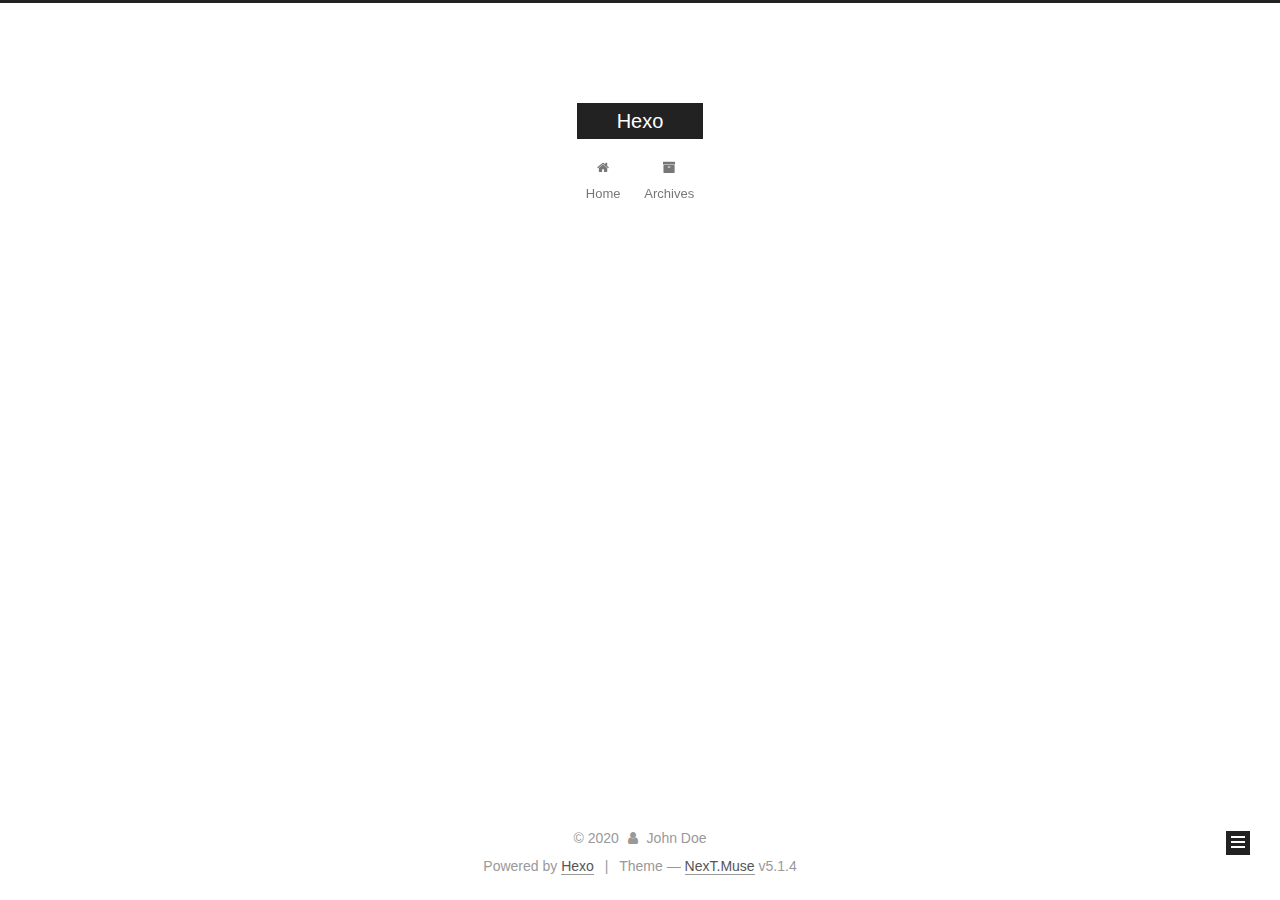
<file: index.html>
<!DOCTYPE html>



  


<html class="theme-next muse use-motion" lang="en">
<head>
  <meta charset="UTF-8"/>
<meta http-equiv="X-UA-Compatible" content="IE=edge" />
<meta name="viewport" content="width=device-width, initial-scale=1, maximum-scale=1"/>
<meta name="theme-color" content="#222">









<meta http-equiv="Cache-Control" content="no-transform" />
<meta http-equiv="Cache-Control" content="no-siteapp" />
















  
  
  <link href="/lib/fancybox/source/jquery.fancybox.css?v=2.1.5" rel="stylesheet" type="text/css" />







<link href="/lib/font-awesome/css/font-awesome.min.css?v=4.6.2" rel="stylesheet" type="text/css" />

<link href="/css/main.css?v=5.1.4" rel="stylesheet" type="text/css" />


  <link rel="apple-touch-icon" sizes="180x180" href="/images/apple-touch-icon-next.png?v=5.1.4">


  <link rel="icon" type="image/png" sizes="32x32" href="/images/favicon-32x32-next.png?v=5.1.4">


  <link rel="icon" type="image/png" sizes="16x16" href="/images/favicon-16x16-next.png?v=5.1.4">


  <link rel="mask-icon" href="/images/logo.svg?v=5.1.4" color="#222">





  <meta name="keywords" content="Hexo, NexT" />










<meta property="og:type" content="website">
<meta property="og:title" content="Hexo">
<meta property="og:url" content="http://yoursite.com/index.html">
<meta property="og:site_name" content="Hexo">
<meta property="og:locale" content="en_US">
<meta property="article:author" content="John Doe">
<meta name="twitter:card" content="summary">



<script type="text/javascript" id="hexo.configurations">
  var NexT = window.NexT || {};
  var CONFIG = {
    root: '/',
    scheme: 'Muse',
    version: '5.1.4',
    sidebar: {"position":"left","display":"post","offset":12,"b2t":false,"scrollpercent":false,"onmobile":false},
    fancybox: true,
    tabs: true,
    motion: {"enable":true,"async":false,"transition":{"post_block":"fadeIn","post_header":"slideDownIn","post_body":"slideDownIn","coll_header":"slideLeftIn","sidebar":"slideUpIn"}},
    duoshuo: {
      userId: '0',
      author: 'Author'
    },
    algolia: {
      applicationID: '',
      apiKey: '',
      indexName: '',
      hits: {"per_page":10},
      labels: {"input_placeholder":"Search for Posts","hits_empty":"We didn't find any results for the search: ${query}","hits_stats":"${hits} results found in ${time} ms"}
    }
  };
</script>



  <link rel="canonical" href="http://yoursite.com/"/>





  <title>Hexo</title>
  








<meta name="generator" content="Hexo 4.2.0"></head>

<body itemscope itemtype="http://schema.org/WebPage" lang="en">

  
  
    
  

  <div class="container sidebar-position-left 
  page-home">
    <div class="headband"></div>

    <header id="header" class="header" itemscope itemtype="http://schema.org/WPHeader">
      <div class="header-inner"><div class="site-brand-wrapper">
  <div class="site-meta ">
    

    <div class="custom-logo-site-title">
      <a href="/"  class="brand" rel="start">
        <span class="logo-line-before"><i></i></span>
        <span class="site-title">Hexo</span>
        <span class="logo-line-after"><i></i></span>
      </a>
    </div>
      
        <p class="site-subtitle"></p>
      
  </div>

  <div class="site-nav-toggle">
    <button>
      <span class="btn-bar"></span>
      <span class="btn-bar"></span>
      <span class="btn-bar"></span>
    </button>
  </div>
</div>

<nav class="site-nav">
  

  
    <ul id="menu" class="menu">
      
        
        <li class="menu-item menu-item-home">
          <a href="/%20" rel="section">
            
              <i class="menu-item-icon fa fa-fw fa-home"></i> <br />
            
            Home
          </a>
        </li>
      
        
        <li class="menu-item menu-item-archives">
          <a href="/archives/%20" rel="section">
            
              <i class="menu-item-icon fa fa-fw fa-archive"></i> <br />
            
            Archives
          </a>
        </li>
      

      
    </ul>
  

  
</nav>



 </div>
    </header>

    <main id="main" class="main">
      <div class="main-inner">
        <div class="content-wrap">
          <div id="content" class="content">
            
  <section id="posts" class="posts-expand">
    
      

  

  
  
  

  <article class="post post-type-normal" itemscope itemtype="http://schema.org/Article">
  
  
  
  <div class="post-block">
    <link itemprop="mainEntityOfPage" href="http://yoursite.com/2019/12/30/hello-world/">

    <span hidden itemprop="author" itemscope itemtype="http://schema.org/Person">
      <meta itemprop="name" content="John Doe">
      <meta itemprop="description" content="">
      <meta itemprop="image" content="/images/avatar.gif">
    </span>

    <span hidden itemprop="publisher" itemscope itemtype="http://schema.org/Organization">
      <meta itemprop="name" content="Hexo">
    </span>

    
      <header class="post-header">

        
        
          <h1 class="post-title" itemprop="name headline">
                
                <a class="post-title-link" href="/2019/12/30/hello-world/" itemprop="url">Hello！</a></h1>
        

        <div class="post-meta">
          <span class="post-time">
            
              <span class="post-meta-item-icon">
                <i class="fa fa-calendar-o"></i>
              </span>
              
                <span class="post-meta-item-text">Posted on</span>
              
              <time title="Post created" itemprop="dateCreated datePublished" datetime="2019-12-30T11:45:14+08:00">
                2019-12-30
              </time>
            

            

            
          </span>

          

          
            
          

          
          

          

          

          

        </div>
      </header>
    

    
    
    
    <div class="post-body" itemprop="articleBody">

      
      

      
        
          
            <p>欢迎来到我的博客(<a href="http://lightgc.github.io" target="_blank" rel="noopener">http://lightgc.github.io</a>)!</p>

          
        
      
    </div>
    
    
    

    

    

    

    <footer class="post-footer">
      

      

      

      
      
        <div class="post-eof"></div>
      
    </footer>
  </div>
  
  
  
  </article>


    
  </section>

  


          </div>
          


          

        </div>
        
          
  
  <div class="sidebar-toggle">
    <div class="sidebar-toggle-line-wrap">
      <span class="sidebar-toggle-line sidebar-toggle-line-first"></span>
      <span class="sidebar-toggle-line sidebar-toggle-line-middle"></span>
      <span class="sidebar-toggle-line sidebar-toggle-line-last"></span>
    </div>
  </div>

  <aside id="sidebar" class="sidebar">
    
    <div class="sidebar-inner">

      

      

      <section class="site-overview-wrap sidebar-panel sidebar-panel-active">
        <div class="site-overview">
          <div class="site-author motion-element" itemprop="author" itemscope itemtype="http://schema.org/Person">
            
              <p class="site-author-name" itemprop="name">John Doe</p>
              <p class="site-description motion-element" itemprop="description"></p>
          </div>

          <nav class="site-state motion-element">

            
              <div class="site-state-item site-state-posts">
              
                <a href="/archives/%20%7C%7C%20archive">
              
                  <span class="site-state-item-count">1</span>
                  <span class="site-state-item-name">posts</span>
                </a>
              </div>
            

            

            

          </nav>

          

          

          
          

          
          

          

        </div>
      </section>

      

      

    </div>
  </aside>


        
      </div>
    </main>

    <footer id="footer" class="footer">
      <div class="footer-inner">
        <div class="copyright">&copy; <span itemprop="copyrightYear">2020</span>
  <span class="with-love">
    <i class="fa fa-user"></i>
  </span>
  <span class="author" itemprop="copyrightHolder">John Doe</span>

  
</div>


  <div class="powered-by">Powered by <a class="theme-link" target="_blank" href="https://hexo.io">Hexo</a></div>



  <span class="post-meta-divider">|</span>



  <div class="theme-info">Theme &mdash; <a class="theme-link" target="_blank" href="https://github.com/iissnan/hexo-theme-next">NexT.Muse</a> v5.1.4</div>




        







        
      </div>
    </footer>

    
      <div class="back-to-top">
        <i class="fa fa-arrow-up"></i>
        
      </div>
    

    

  </div>

  

<script type="text/javascript">
  if (Object.prototype.toString.call(window.Promise) !== '[object Function]') {
    window.Promise = null;
  }
</script>









  












  
  
    <script type="text/javascript" src="/lib/jquery/index.js?v=2.1.3"></script>
  

  
  
    <script type="text/javascript" src="/lib/fastclick/lib/fastclick.min.js?v=1.0.6"></script>
  

  
  
    <script type="text/javascript" src="/lib/jquery_lazyload/jquery.lazyload.js?v=1.9.7"></script>
  

  
  
    <script type="text/javascript" src="/lib/velocity/velocity.min.js?v=1.2.1"></script>
  

  
  
    <script type="text/javascript" src="/lib/velocity/velocity.ui.min.js?v=1.2.1"></script>
  

  
  
    <script type="text/javascript" src="/lib/fancybox/source/jquery.fancybox.pack.js?v=2.1.5"></script>
  


  


  <script type="text/javascript" src="/js/src/utils.js?v=5.1.4"></script>

  <script type="text/javascript" src="/js/src/motion.js?v=5.1.4"></script>



  
  

  

  


  <script type="text/javascript" src="/js/src/bootstrap.js?v=5.1.4"></script>



  


  




	





  





  












  





  

  

  

  
  

  

  

  

</body>
</html>
</file>
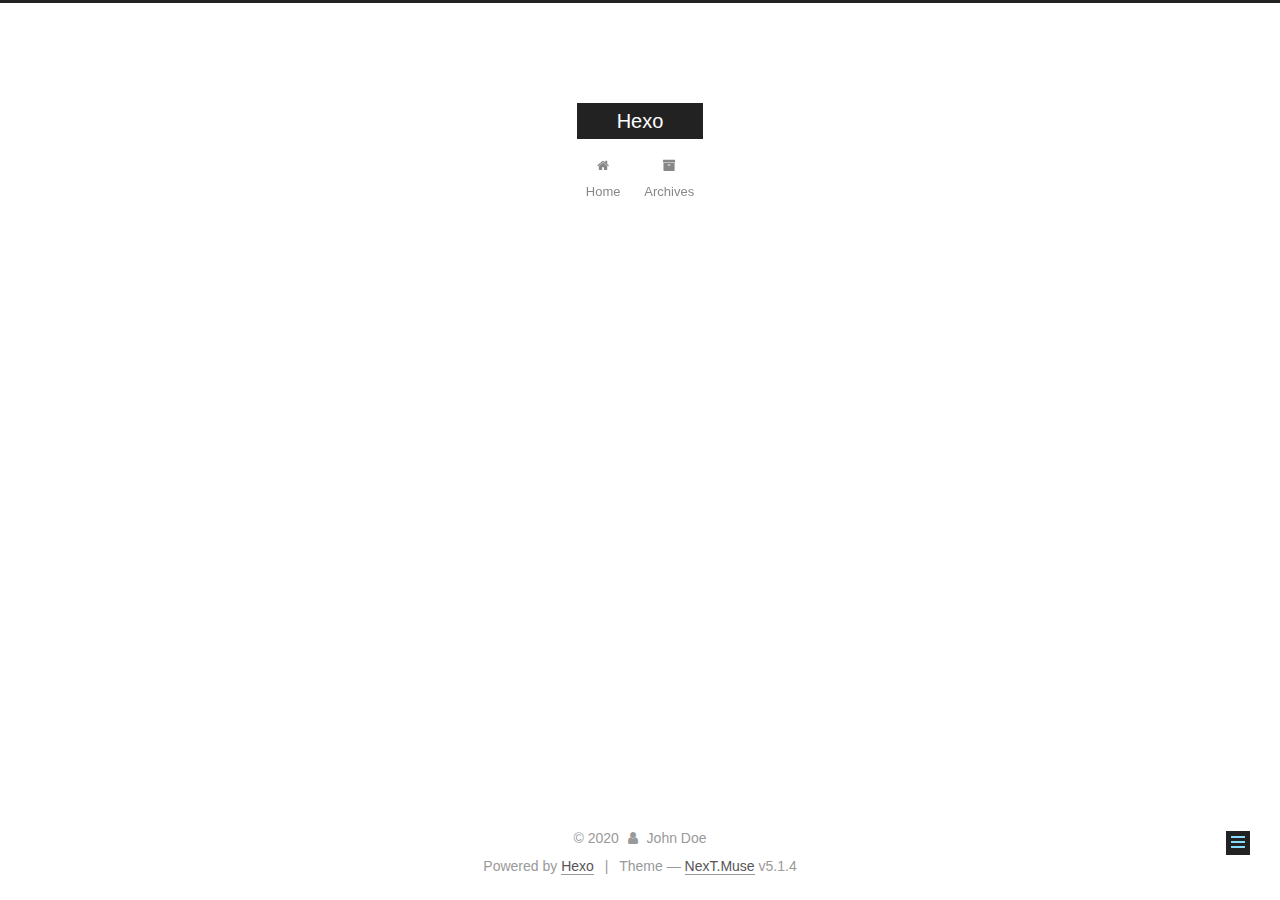
<file: Algorithm-算法/index.html>
<!DOCTYPE html>



  


<html class="theme-next muse use-motion" lang="en">
<head>
  <meta charset="UTF-8"/>
<meta http-equiv="X-UA-Compatible" content="IE=edge" />
<meta name="viewport" content="width=device-width, initial-scale=1, maximum-scale=1"/>
<meta name="theme-color" content="#222">









<meta http-equiv="Cache-Control" content="no-transform" />
<meta http-equiv="Cache-Control" content="no-siteapp" />
















  
  
  <link href="/lib/fancybox/source/jquery.fancybox.css?v=2.1.5" rel="stylesheet" type="text/css" />







<link href="/lib/font-awesome/css/font-awesome.min.css?v=4.6.2" rel="stylesheet" type="text/css" />

<link href="/css/main.css?v=5.1.4" rel="stylesheet" type="text/css" />


  <link rel="apple-touch-icon" sizes="180x180" href="/images/apple-touch-icon-next.png?v=5.1.4">


  <link rel="icon" type="image/png" sizes="32x32" href="/images/favicon-32x32-next.png?v=5.1.4">


  <link rel="icon" type="image/png" sizes="16x16" href="/images/favicon-16x16-next.png?v=5.1.4">


  <link rel="mask-icon" href="/images/logo.svg?v=5.1.4" color="#222">





  <meta name="keywords" content="Hexo, NexT" />










<meta property="og:type" content="website">
<meta property="og:title" content="Algorithm_算法">
<meta property="og:url" content="http://yoursite.com/Algorithm-%E7%AE%97%E6%B3%95/index.html">
<meta property="og:site_name" content="Hexo">
<meta property="og:locale" content="en_US">
<meta property="article:published_time" content="2020-01-04T03:25:32.000Z">
<meta property="article:modified_time" content="2020-01-04T03:25:32.645Z">
<meta property="article:author" content="John Doe">
<meta name="twitter:card" content="summary">



<script type="text/javascript" id="hexo.configurations">
  var NexT = window.NexT || {};
  var CONFIG = {
    root: '/',
    scheme: 'Muse',
    version: '5.1.4',
    sidebar: {"position":"left","display":"post","offset":12,"b2t":false,"scrollpercent":false,"onmobile":false},
    fancybox: true,
    tabs: true,
    motion: {"enable":true,"async":false,"transition":{"post_block":"fadeIn","post_header":"slideDownIn","post_body":"slideDownIn","coll_header":"slideLeftIn","sidebar":"slideUpIn"}},
    duoshuo: {
      userId: '0',
      author: 'Author'
    },
    algolia: {
      applicationID: '',
      apiKey: '',
      indexName: '',
      hits: {"per_page":10},
      labels: {"input_placeholder":"Search for Posts","hits_empty":"We didn't find any results for the search: ${query}","hits_stats":"${hits} results found in ${time} ms"}
    }
  };
</script>



  <link rel="canonical" href="http://yoursite.com/Algorithm-算法/"/>





  <title>Algorithm_算法 | Hexo</title>
  








<meta name="generator" content="Hexo 4.2.0"></head>

<body itemscope itemtype="http://schema.org/WebPage" lang="en">

  
  
    
  

  <div class="container sidebar-position-left page-post-detail">
    <div class="headband"></div>

    <header id="header" class="header" itemscope itemtype="http://schema.org/WPHeader">
      <div class="header-inner"><div class="site-brand-wrapper">
  <div class="site-meta ">
    

    <div class="custom-logo-site-title">
      <a href="/"  class="brand" rel="start">
        <span class="logo-line-before"><i></i></span>
        <span class="site-title">Hexo</span>
        <span class="logo-line-after"><i></i></span>
      </a>
    </div>
      
        <p class="site-subtitle"></p>
      
  </div>

  <div class="site-nav-toggle">
    <button>
      <span class="btn-bar"></span>
      <span class="btn-bar"></span>
      <span class="btn-bar"></span>
    </button>
  </div>
</div>

<nav class="site-nav">
  

  
    <ul id="menu" class="menu">
      
        
        <li class="menu-item menu-item-home">
          <a href="/%20" rel="section">
            
              <i class="menu-item-icon fa fa-fw fa-home"></i> <br />
            
            Home
          </a>
        </li>
      
        
        <li class="menu-item menu-item-archives">
          <a href="/archives/%20" rel="section">
            
              <i class="menu-item-icon fa fa-fw fa-archive"></i> <br />
            
            Archives
          </a>
        </li>
      

      
    </ul>
  

  
</nav>



 </div>
    </header>

    <main id="main" class="main">
      <div class="main-inner">
        <div class="content-wrap">
          <div id="content" class="content">
            

  <div id="posts" class="posts-expand">
    
    
    
    <div class="post-block page">
      <header class="post-header">

	<h1 class="post-title" itemprop="name headline">Algorithm_算法</h1>



</header>

      
      
      
      <div class="post-body">
        
        
          
        
      </div>
      
      
      
    </div>
    
    
    
  </div>


          </div>
          


          

  



        </div>
        
          
  
  <div class="sidebar-toggle">
    <div class="sidebar-toggle-line-wrap">
      <span class="sidebar-toggle-line sidebar-toggle-line-first"></span>
      <span class="sidebar-toggle-line sidebar-toggle-line-middle"></span>
      <span class="sidebar-toggle-line sidebar-toggle-line-last"></span>
    </div>
  </div>

  <aside id="sidebar" class="sidebar">
    
    <div class="sidebar-inner">

      

      

      <section class="site-overview-wrap sidebar-panel sidebar-panel-active">
        <div class="site-overview">
          <div class="site-author motion-element" itemprop="author" itemscope itemtype="http://schema.org/Person">
            
              <p class="site-author-name" itemprop="name">John Doe</p>
              <p class="site-description motion-element" itemprop="description"></p>
          </div>

          <nav class="site-state motion-element">

            
              <div class="site-state-item site-state-posts">
              
                <a href="/archives/%20%7C%7C%20archive">
              
                  <span class="site-state-item-count">1</span>
                  <span class="site-state-item-name">posts</span>
                </a>
              </div>
            

            

            

          </nav>

          

          

          
          

          
          

          

        </div>
      </section>

      

      

    </div>
  </aside>


        
      </div>
    </main>

    <footer id="footer" class="footer">
      <div class="footer-inner">
        <div class="copyright">&copy; <span itemprop="copyrightYear">2020</span>
  <span class="with-love">
    <i class="fa fa-user"></i>
  </span>
  <span class="author" itemprop="copyrightHolder">John Doe</span>

  
</div>


  <div class="powered-by">Powered by <a class="theme-link" target="_blank" href="https://hexo.io">Hexo</a></div>



  <span class="post-meta-divider">|</span>



  <div class="theme-info">Theme &mdash; <a class="theme-link" target="_blank" href="https://github.com/iissnan/hexo-theme-next">NexT.Muse</a> v5.1.4</div>




        







        
      </div>
    </footer>

    
      <div class="back-to-top">
        <i class="fa fa-arrow-up"></i>
        
      </div>
    

    

  </div>

  

<script type="text/javascript">
  if (Object.prototype.toString.call(window.Promise) !== '[object Function]') {
    window.Promise = null;
  }
</script>









  












  
  
    <script type="text/javascript" src="/lib/jquery/index.js?v=2.1.3"></script>
  

  
  
    <script type="text/javascript" src="/lib/fastclick/lib/fastclick.min.js?v=1.0.6"></script>
  

  
  
    <script type="text/javascript" src="/lib/jquery_lazyload/jquery.lazyload.js?v=1.9.7"></script>
  

  
  
    <script type="text/javascript" src="/lib/velocity/velocity.min.js?v=1.2.1"></script>
  

  
  
    <script type="text/javascript" src="/lib/velocity/velocity.ui.min.js?v=1.2.1"></script>
  

  
  
    <script type="text/javascript" src="/lib/fancybox/source/jquery.fancybox.pack.js?v=2.1.5"></script>
  


  


  <script type="text/javascript" src="/js/src/utils.js?v=5.1.4"></script>

  <script type="text/javascript" src="/js/src/motion.js?v=5.1.4"></script>



  
  

  
  <script type="text/javascript" src="/js/src/scrollspy.js?v=5.1.4"></script>
<script type="text/javascript" src="/js/src/post-details.js?v=5.1.4"></script>



  


  <script type="text/javascript" src="/js/src/bootstrap.js?v=5.1.4"></script>



  


  




	





  





  












  





  

  

  

  
  

  

  

  

</body>
</html>
</file>
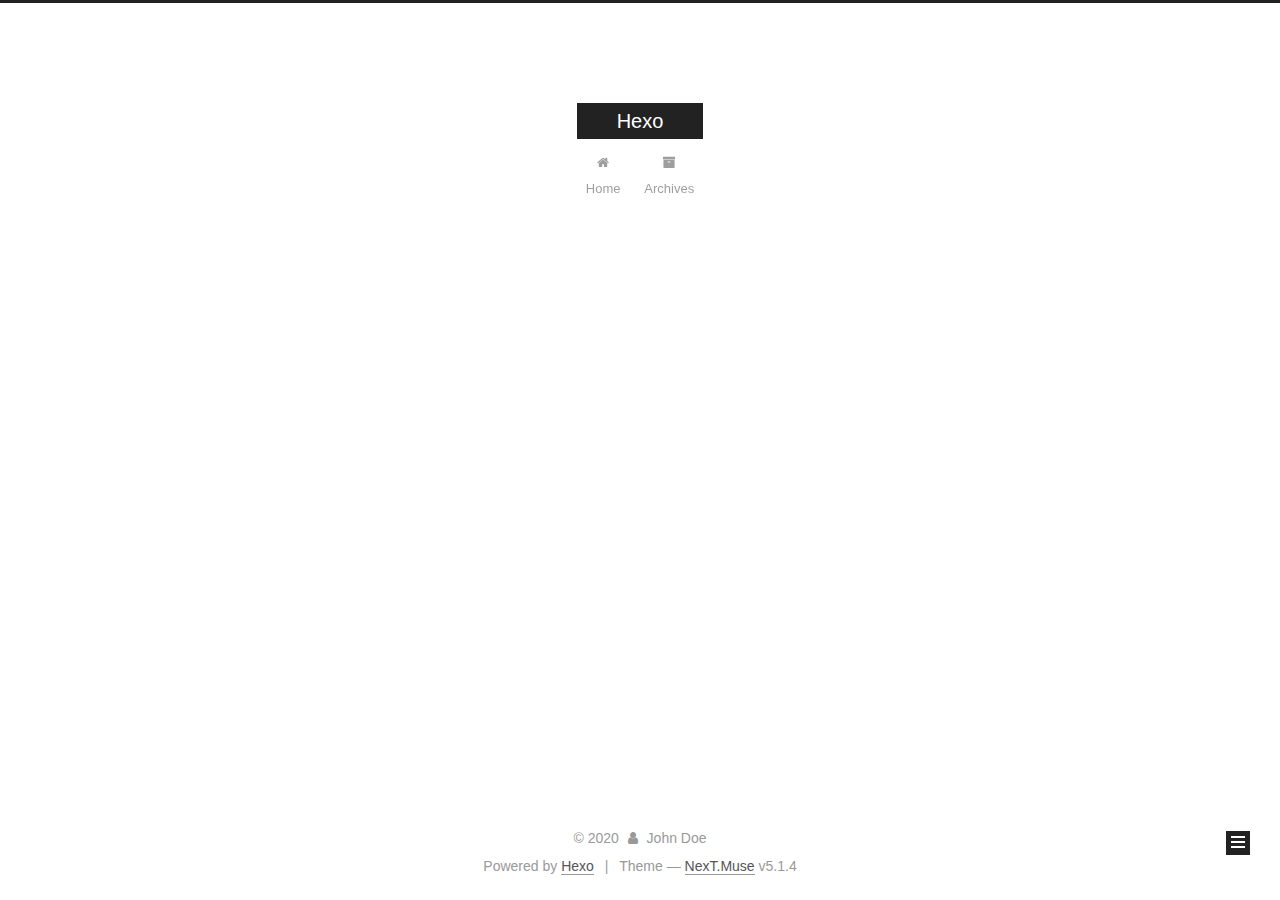
<file: archives/index.html>
<!DOCTYPE html>



  


<html class="theme-next muse use-motion" lang="en">
<head>
  <meta charset="UTF-8"/>
<meta http-equiv="X-UA-Compatible" content="IE=edge" />
<meta name="viewport" content="width=device-width, initial-scale=1, maximum-scale=1"/>
<meta name="theme-color" content="#222">









<meta http-equiv="Cache-Control" content="no-transform" />
<meta http-equiv="Cache-Control" content="no-siteapp" />
















  
  
  <link href="/lib/fancybox/source/jquery.fancybox.css?v=2.1.5" rel="stylesheet" type="text/css" />







<link href="/lib/font-awesome/css/font-awesome.min.css?v=4.6.2" rel="stylesheet" type="text/css" />

<link href="/css/main.css?v=5.1.4" rel="stylesheet" type="text/css" />


  <link rel="apple-touch-icon" sizes="180x180" href="/images/apple-touch-icon-next.png?v=5.1.4">


  <link rel="icon" type="image/png" sizes="32x32" href="/images/favicon-32x32-next.png?v=5.1.4">


  <link rel="icon" type="image/png" sizes="16x16" href="/images/favicon-16x16-next.png?v=5.1.4">


  <link rel="mask-icon" href="/images/logo.svg?v=5.1.4" color="#222">





  <meta name="keywords" content="Hexo, NexT" />










<meta property="og:type" content="website">
<meta property="og:title" content="Hexo">
<meta property="og:url" content="http://yoursite.com/archives/index.html">
<meta property="og:site_name" content="Hexo">
<meta property="og:locale" content="en_US">
<meta property="article:author" content="John Doe">
<meta name="twitter:card" content="summary">



<script type="text/javascript" id="hexo.configurations">
  var NexT = window.NexT || {};
  var CONFIG = {
    root: '/',
    scheme: 'Muse',
    version: '5.1.4',
    sidebar: {"position":"left","display":"post","offset":12,"b2t":false,"scrollpercent":false,"onmobile":false},
    fancybox: true,
    tabs: true,
    motion: {"enable":true,"async":false,"transition":{"post_block":"fadeIn","post_header":"slideDownIn","post_body":"slideDownIn","coll_header":"slideLeftIn","sidebar":"slideUpIn"}},
    duoshuo: {
      userId: '0',
      author: 'Author'
    },
    algolia: {
      applicationID: '',
      apiKey: '',
      indexName: '',
      hits: {"per_page":10},
      labels: {"input_placeholder":"Search for Posts","hits_empty":"We didn't find any results for the search: ${query}","hits_stats":"${hits} results found in ${time} ms"}
    }
  };
</script>



  <link rel="canonical" href="http://yoursite.com/archives/"/>





  <title>Archive | Hexo</title>
  








<meta name="generator" content="Hexo 4.2.0"></head>

<body itemscope itemtype="http://schema.org/WebPage" lang="en">

  
  
    
  

  <div class="container sidebar-position-left page-archive">
    <div class="headband"></div>

    <header id="header" class="header" itemscope itemtype="http://schema.org/WPHeader">
      <div class="header-inner"><div class="site-brand-wrapper">
  <div class="site-meta ">
    

    <div class="custom-logo-site-title">
      <a href="/"  class="brand" rel="start">
        <span class="logo-line-before"><i></i></span>
        <span class="site-title">Hexo</span>
        <span class="logo-line-after"><i></i></span>
      </a>
    </div>
      
        <p class="site-subtitle"></p>
      
  </div>

  <div class="site-nav-toggle">
    <button>
      <span class="btn-bar"></span>
      <span class="btn-bar"></span>
      <span class="btn-bar"></span>
    </button>
  </div>
</div>

<nav class="site-nav">
  

  
    <ul id="menu" class="menu">
      
        
        <li class="menu-item menu-item-home">
          <a href="/%20" rel="section">
            
              <i class="menu-item-icon fa fa-fw fa-home"></i> <br />
            
            Home
          </a>
        </li>
      
        
        <li class="menu-item menu-item-archives">
          <a href="/archives/%20" rel="section">
            
              <i class="menu-item-icon fa fa-fw fa-archive"></i> <br />
            
            Archives
          </a>
        </li>
      

      
    </ul>
  

  
</nav>



 </div>
    </header>

    <main id="main" class="main">
      <div class="main-inner">
        <div class="content-wrap">
          <div id="content" class="content">
            

  
  
  
  <div class="post-block archive">
    <div id="posts" class="posts-collapse">
      <span class="archive-move-on"></span>

      <span class="archive-page-counter">
        
        
        
          
        
        Um..! 1 post. Keep on posting.
      </span>

      

        
        
        

        
          
          <div class="collection-title">
            <h1 class="archive-year" id="archive-year-2019">2019</h1>
          </div>
        
        

        

  <article class="post post-type-normal" itemscope itemtype="http://schema.org/Article">
    <header class="post-header">

      <h2 class="post-title">
        
            <a class="post-title-link" href="/2019/12/30/hello-world/" itemprop="url">
              
                <span itemprop="name">Hello！</span>
              
            </a>
        
      </h2>

      <div class="post-meta">
        <time class="post-time" itemprop="dateCreated"
              datetime="2019-12-30T11:45:14+08:00"
              content="2019-12-30" >
          12-30
        </time>
      </div>

    </header>
  </article>



      

    </div>
  </div>
  
  
  

  



          </div>
          


          

        </div>
        
          
  
  <div class="sidebar-toggle">
    <div class="sidebar-toggle-line-wrap">
      <span class="sidebar-toggle-line sidebar-toggle-line-first"></span>
      <span class="sidebar-toggle-line sidebar-toggle-line-middle"></span>
      <span class="sidebar-toggle-line sidebar-toggle-line-last"></span>
    </div>
  </div>

  <aside id="sidebar" class="sidebar">
    
    <div class="sidebar-inner">

      

      

      <section class="site-overview-wrap sidebar-panel sidebar-panel-active">
        <div class="site-overview">
          <div class="site-author motion-element" itemprop="author" itemscope itemtype="http://schema.org/Person">
            
              <p class="site-author-name" itemprop="name">John Doe</p>
              <p class="site-description motion-element" itemprop="description"></p>
          </div>

          <nav class="site-state motion-element">

            
              <div class="site-state-item site-state-posts">
              
                <a href="/archives/%20%7C%7C%20archive">
              
                  <span class="site-state-item-count">1</span>
                  <span class="site-state-item-name">posts</span>
                </a>
              </div>
            

            

            

          </nav>

          

          

          
          

          
          

          

        </div>
      </section>

      

      

    </div>
  </aside>


        
      </div>
    </main>

    <footer id="footer" class="footer">
      <div class="footer-inner">
        <div class="copyright">&copy; <span itemprop="copyrightYear">2020</span>
  <span class="with-love">
    <i class="fa fa-user"></i>
  </span>
  <span class="author" itemprop="copyrightHolder">John Doe</span>

  
</div>


  <div class="powered-by">Powered by <a class="theme-link" target="_blank" href="https://hexo.io">Hexo</a></div>



  <span class="post-meta-divider">|</span>



  <div class="theme-info">Theme &mdash; <a class="theme-link" target="_blank" href="https://github.com/iissnan/hexo-theme-next">NexT.Muse</a> v5.1.4</div>




        







        
      </div>
    </footer>

    
      <div class="back-to-top">
        <i class="fa fa-arrow-up"></i>
        
      </div>
    

    

  </div>

  

<script type="text/javascript">
  if (Object.prototype.toString.call(window.Promise) !== '[object Function]') {
    window.Promise = null;
  }
</script>









  












  
  
    <script type="text/javascript" src="/lib/jquery/index.js?v=2.1.3"></script>
  

  
  
    <script type="text/javascript" src="/lib/fastclick/lib/fastclick.min.js?v=1.0.6"></script>
  

  
  
    <script type="text/javascript" src="/lib/jquery_lazyload/jquery.lazyload.js?v=1.9.7"></script>
  

  
  
    <script type="text/javascript" src="/lib/velocity/velocity.min.js?v=1.2.1"></script>
  

  
  
    <script type="text/javascript" src="/lib/velocity/velocity.ui.min.js?v=1.2.1"></script>
  

  
  
    <script type="text/javascript" src="/lib/fancybox/source/jquery.fancybox.pack.js?v=2.1.5"></script>
  


  


  <script type="text/javascript" src="/js/src/utils.js?v=5.1.4"></script>

  <script type="text/javascript" src="/js/src/motion.js?v=5.1.4"></script>



  
  

  

  


  <script type="text/javascript" src="/js/src/bootstrap.js?v=5.1.4"></script>



  


  




	





  





  












  





  

  

  

  
  

  

  

  

</body>
</html>
</file>
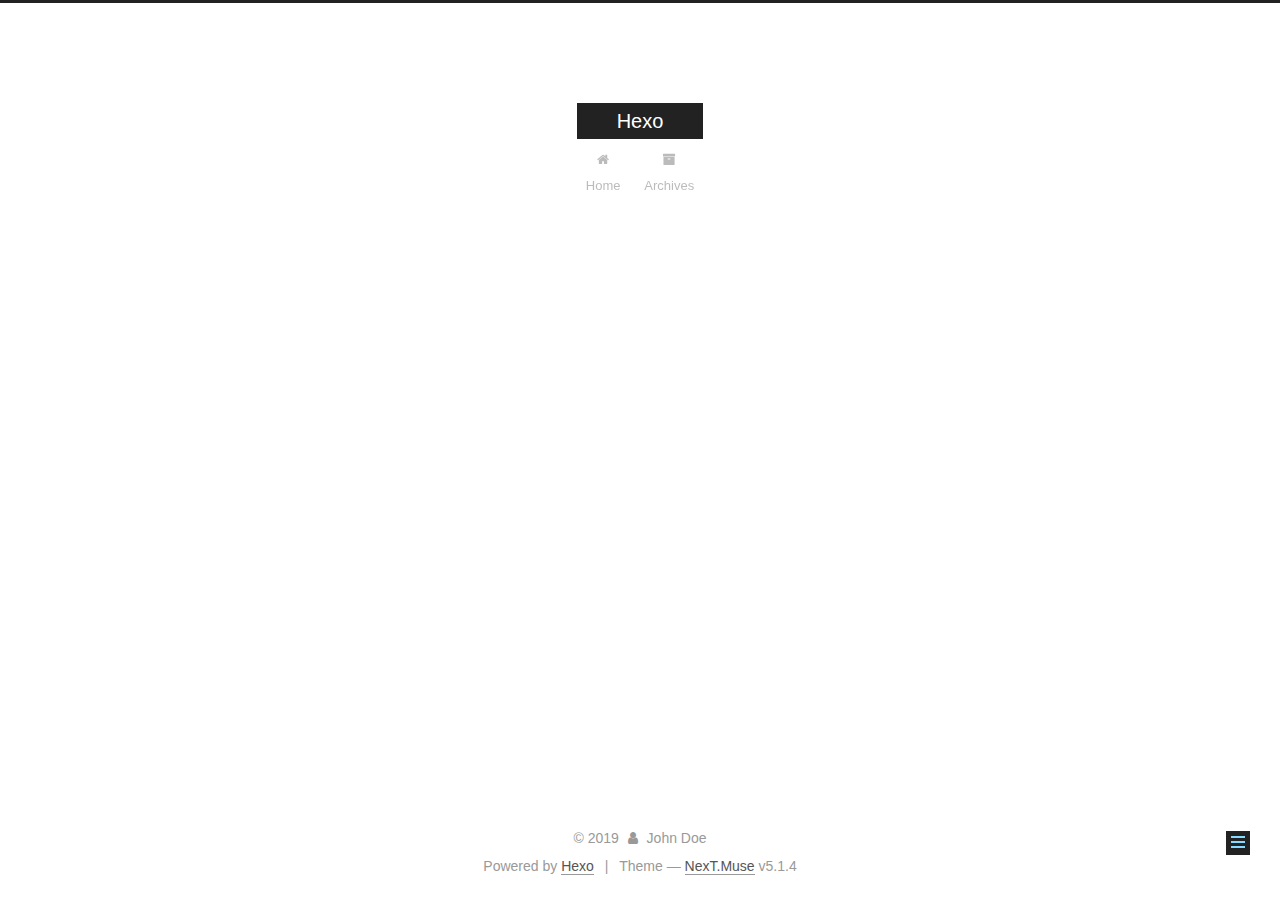
<file: 你好！/index.html>
<!DOCTYPE html>



  


<html class="theme-next muse use-motion" lang="en">
<head>
  <meta charset="UTF-8"/>
<meta http-equiv="X-UA-Compatible" content="IE=edge" />
<meta name="viewport" content="width=device-width, initial-scale=1, maximum-scale=1"/>
<meta name="theme-color" content="#222">









<meta http-equiv="Cache-Control" content="no-transform" />
<meta http-equiv="Cache-Control" content="no-siteapp" />
















  
  
  <link href="/lib/fancybox/source/jquery.fancybox.css?v=2.1.5" rel="stylesheet" type="text/css" />







<link href="/lib/font-awesome/css/font-awesome.min.css?v=4.6.2" rel="stylesheet" type="text/css" />

<link href="/css/main.css?v=5.1.4" rel="stylesheet" type="text/css" />


  <link rel="apple-touch-icon" sizes="180x180" href="/images/apple-touch-icon-next.png?v=5.1.4">


  <link rel="icon" type="image/png" sizes="32x32" href="/images/favicon-32x32-next.png?v=5.1.4">


  <link rel="icon" type="image/png" sizes="16x16" href="/images/favicon-16x16-next.png?v=5.1.4">


  <link rel="mask-icon" href="/images/logo.svg?v=5.1.4" color="#222">





  <meta name="keywords" content="Hexo, NexT" />










<meta property="og:type" content="website">
<meta property="og:title" content="你好！">
<meta property="og:url" content="http://yoursite.com/%E4%BD%A0%E5%A5%BD%EF%BC%81/index.html">
<meta property="og:site_name" content="Hexo">
<meta property="og:locale" content="en_US">
<meta property="article:published_time" content="2019-12-31T07:44:54.000Z">
<meta property="article:modified_time" content="2019-12-31T07:44:54.570Z">
<meta property="article:author" content="John Doe">
<meta name="twitter:card" content="summary">



<script type="text/javascript" id="hexo.configurations">
  var NexT = window.NexT || {};
  var CONFIG = {
    root: '/',
    scheme: 'Muse',
    version: '5.1.4',
    sidebar: {"position":"left","display":"post","offset":12,"b2t":false,"scrollpercent":false,"onmobile":false},
    fancybox: true,
    tabs: true,
    motion: {"enable":true,"async":false,"transition":{"post_block":"fadeIn","post_header":"slideDownIn","post_body":"slideDownIn","coll_header":"slideLeftIn","sidebar":"slideUpIn"}},
    duoshuo: {
      userId: '0',
      author: 'Author'
    },
    algolia: {
      applicationID: '',
      apiKey: '',
      indexName: '',
      hits: {"per_page":10},
      labels: {"input_placeholder":"Search for Posts","hits_empty":"We didn't find any results for the search: ${query}","hits_stats":"${hits} results found in ${time} ms"}
    }
  };
</script>



  <link rel="canonical" href="http://yoursite.com/你好！/"/>





  <title>你好！ | Hexo</title>
  








<meta name="generator" content="Hexo 4.2.0"></head>

<body itemscope itemtype="http://schema.org/WebPage" lang="en">

  
  
    
  

  <div class="container sidebar-position-left page-post-detail">
    <div class="headband"></div>

    <header id="header" class="header" itemscope itemtype="http://schema.org/WPHeader">
      <div class="header-inner"><div class="site-brand-wrapper">
  <div class="site-meta ">
    

    <div class="custom-logo-site-title">
      <a href="/"  class="brand" rel="start">
        <span class="logo-line-before"><i></i></span>
        <span class="site-title">Hexo</span>
        <span class="logo-line-after"><i></i></span>
      </a>
    </div>
      
        <p class="site-subtitle"></p>
      
  </div>

  <div class="site-nav-toggle">
    <button>
      <span class="btn-bar"></span>
      <span class="btn-bar"></span>
      <span class="btn-bar"></span>
    </button>
  </div>
</div>

<nav class="site-nav">
  

  
    <ul id="menu" class="menu">
      
        
        <li class="menu-item menu-item-home">
          <a href="/%20" rel="section">
            
              <i class="menu-item-icon fa fa-fw fa-home"></i> <br />
            
            Home
          </a>
        </li>
      
        
        <li class="menu-item menu-item-archives">
          <a href="/archives/%20" rel="section">
            
              <i class="menu-item-icon fa fa-fw fa-archive"></i> <br />
            
            Archives
          </a>
        </li>
      

      
    </ul>
  

  
</nav>



 </div>
    </header>

    <main id="main" class="main">
      <div class="main-inner">
        <div class="content-wrap">
          <div id="content" class="content">
            

  <div id="posts" class="posts-expand">
    
    
    
    <div class="post-block page">
      <header class="post-header">

	<h1 class="post-title" itemprop="name headline">你好！</h1>



</header>

      
      
      
      <div class="post-body">
        
        
          
        
      </div>
      
      
      
    </div>
    
    
    
  </div>


          </div>
          


          

  



        </div>
        
          
  
  <div class="sidebar-toggle">
    <div class="sidebar-toggle-line-wrap">
      <span class="sidebar-toggle-line sidebar-toggle-line-first"></span>
      <span class="sidebar-toggle-line sidebar-toggle-line-middle"></span>
      <span class="sidebar-toggle-line sidebar-toggle-line-last"></span>
    </div>
  </div>

  <aside id="sidebar" class="sidebar">
    
    <div class="sidebar-inner">

      

      

      <section class="site-overview-wrap sidebar-panel sidebar-panel-active">
        <div class="site-overview">
          <div class="site-author motion-element" itemprop="author" itemscope itemtype="http://schema.org/Person">
            
              <p class="site-author-name" itemprop="name">John Doe</p>
              <p class="site-description motion-element" itemprop="description"></p>
          </div>

          <nav class="site-state motion-element">

            

            

            

          </nav>

          

          

          
          

          
          

          

        </div>
      </section>

      

      

    </div>
  </aside>


        
      </div>
    </main>

    <footer id="footer" class="footer">
      <div class="footer-inner">
        <div class="copyright">&copy; <span itemprop="copyrightYear">2019</span>
  <span class="with-love">
    <i class="fa fa-user"></i>
  </span>
  <span class="author" itemprop="copyrightHolder">John Doe</span>

  
</div>


  <div class="powered-by">Powered by <a class="theme-link" target="_blank" href="https://hexo.io">Hexo</a></div>



  <span class="post-meta-divider">|</span>



  <div class="theme-info">Theme &mdash; <a class="theme-link" target="_blank" href="https://github.com/iissnan/hexo-theme-next">NexT.Muse</a> v5.1.4</div>




        







        
      </div>
    </footer>

    
      <div class="back-to-top">
        <i class="fa fa-arrow-up"></i>
        
      </div>
    

    

  </div>

  

<script type="text/javascript">
  if (Object.prototype.toString.call(window.Promise) !== '[object Function]') {
    window.Promise = null;
  }
</script>









  












  
  
    <script type="text/javascript" src="/lib/jquery/index.js?v=2.1.3"></script>
  

  
  
    <script type="text/javascript" src="/lib/fastclick/lib/fastclick.min.js?v=1.0.6"></script>
  

  
  
    <script type="text/javascript" src="/lib/jquery_lazyload/jquery.lazyload.js?v=1.9.7"></script>
  

  
  
    <script type="text/javascript" src="/lib/velocity/velocity.min.js?v=1.2.1"></script>
  

  
  
    <script type="text/javascript" src="/lib/velocity/velocity.ui.min.js?v=1.2.1"></script>
  

  
  
    <script type="text/javascript" src="/lib/fancybox/source/jquery.fancybox.pack.js?v=2.1.5"></script>
  


  


  <script type="text/javascript" src="/js/src/utils.js?v=5.1.4"></script>

  <script type="text/javascript" src="/js/src/motion.js?v=5.1.4"></script>



  
  

  
  <script type="text/javascript" src="/js/src/scrollspy.js?v=5.1.4"></script>
<script type="text/javascript" src="/js/src/post-details.js?v=5.1.4"></script>



  


  <script type="text/javascript" src="/js/src/bootstrap.js?v=5.1.4"></script>



  


  




	





  





  












  





  

  

  

  
  

  

  

  

</body>
</html>
</file>
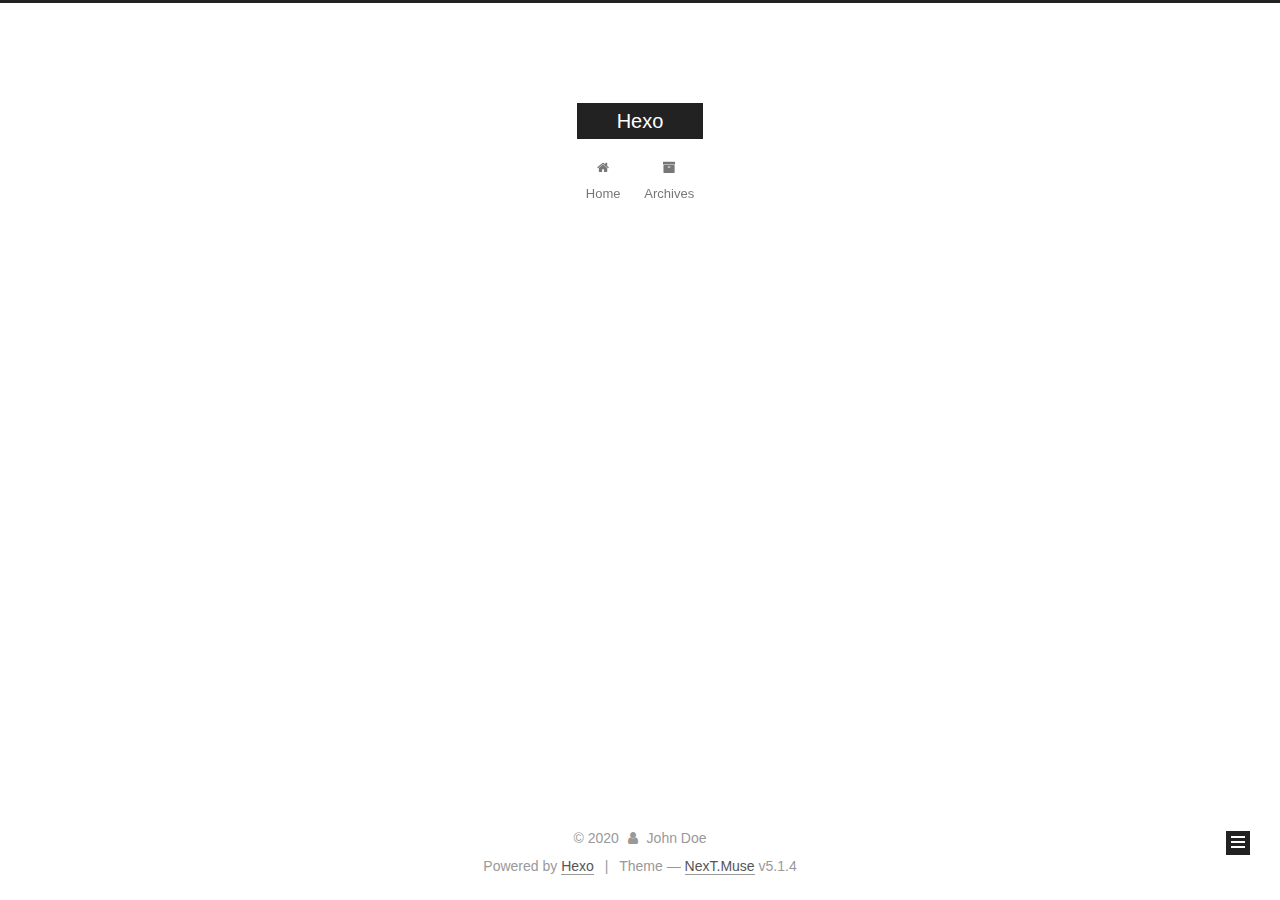
<file: archives/2019/index.html>
<!DOCTYPE html>



  


<html class="theme-next muse use-motion" lang="en">
<head>
  <meta charset="UTF-8"/>
<meta http-equiv="X-UA-Compatible" content="IE=edge" />
<meta name="viewport" content="width=device-width, initial-scale=1, maximum-scale=1"/>
<meta name="theme-color" content="#222">









<meta http-equiv="Cache-Control" content="no-transform" />
<meta http-equiv="Cache-Control" content="no-siteapp" />
















  
  
  <link href="/lib/fancybox/source/jquery.fancybox.css?v=2.1.5" rel="stylesheet" type="text/css" />







<link href="/lib/font-awesome/css/font-awesome.min.css?v=4.6.2" rel="stylesheet" type="text/css" />

<link href="/css/main.css?v=5.1.4" rel="stylesheet" type="text/css" />


  <link rel="apple-touch-icon" sizes="180x180" href="/images/apple-touch-icon-next.png?v=5.1.4">


  <link rel="icon" type="image/png" sizes="32x32" href="/images/favicon-32x32-next.png?v=5.1.4">


  <link rel="icon" type="image/png" sizes="16x16" href="/images/favicon-16x16-next.png?v=5.1.4">


  <link rel="mask-icon" href="/images/logo.svg?v=5.1.4" color="#222">





  <meta name="keywords" content="Hexo, NexT" />










<meta property="og:type" content="website">
<meta property="og:title" content="Hexo">
<meta property="og:url" content="http://yoursite.com/archives/2019/index.html">
<meta property="og:site_name" content="Hexo">
<meta property="og:locale" content="en_US">
<meta property="article:author" content="John Doe">
<meta name="twitter:card" content="summary">



<script type="text/javascript" id="hexo.configurations">
  var NexT = window.NexT || {};
  var CONFIG = {
    root: '/',
    scheme: 'Muse',
    version: '5.1.4',
    sidebar: {"position":"left","display":"post","offset":12,"b2t":false,"scrollpercent":false,"onmobile":false},
    fancybox: true,
    tabs: true,
    motion: {"enable":true,"async":false,"transition":{"post_block":"fadeIn","post_header":"slideDownIn","post_body":"slideDownIn","coll_header":"slideLeftIn","sidebar":"slideUpIn"}},
    duoshuo: {
      userId: '0',
      author: 'Author'
    },
    algolia: {
      applicationID: '',
      apiKey: '',
      indexName: '',
      hits: {"per_page":10},
      labels: {"input_placeholder":"Search for Posts","hits_empty":"We didn't find any results for the search: ${query}","hits_stats":"${hits} results found in ${time} ms"}
    }
  };
</script>



  <link rel="canonical" href="http://yoursite.com/archives/2019/"/>





  <title>Archive | Hexo</title>
  








<meta name="generator" content="Hexo 4.2.0"></head>

<body itemscope itemtype="http://schema.org/WebPage" lang="en">

  
  
    
  

  <div class="container sidebar-position-left page-archive">
    <div class="headband"></div>

    <header id="header" class="header" itemscope itemtype="http://schema.org/WPHeader">
      <div class="header-inner"><div class="site-brand-wrapper">
  <div class="site-meta ">
    

    <div class="custom-logo-site-title">
      <a href="/"  class="brand" rel="start">
        <span class="logo-line-before"><i></i></span>
        <span class="site-title">Hexo</span>
        <span class="logo-line-after"><i></i></span>
      </a>
    </div>
      
        <p class="site-subtitle"></p>
      
  </div>

  <div class="site-nav-toggle">
    <button>
      <span class="btn-bar"></span>
      <span class="btn-bar"></span>
      <span class="btn-bar"></span>
    </button>
  </div>
</div>

<nav class="site-nav">
  

  
    <ul id="menu" class="menu">
      
        
        <li class="menu-item menu-item-home">
          <a href="/%20" rel="section">
            
              <i class="menu-item-icon fa fa-fw fa-home"></i> <br />
            
            Home
          </a>
        </li>
      
        
        <li class="menu-item menu-item-archives">
          <a href="/archives/%20" rel="section">
            
              <i class="menu-item-icon fa fa-fw fa-archive"></i> <br />
            
            Archives
          </a>
        </li>
      

      
    </ul>
  

  
</nav>



 </div>
    </header>

    <main id="main" class="main">
      <div class="main-inner">
        <div class="content-wrap">
          <div id="content" class="content">
            

  
  
  
  <div class="post-block archive">
    <div id="posts" class="posts-collapse">
      <span class="archive-move-on"></span>

      <span class="archive-page-counter">
        
        
        
          
        
        Um..! 1 post. Keep on posting.
      </span>

      

        
        
        

        
          
          <div class="collection-title">
            <h1 class="archive-year" id="archive-year-2019">2019</h1>
          </div>
        
        

        

  <article class="post post-type-normal" itemscope itemtype="http://schema.org/Article">
    <header class="post-header">

      <h2 class="post-title">
        
            <a class="post-title-link" href="/2019/12/30/hello-world/" itemprop="url">
              
                <span itemprop="name">Hello！</span>
              
            </a>
        
      </h2>

      <div class="post-meta">
        <time class="post-time" itemprop="dateCreated"
              datetime="2019-12-30T11:45:14+08:00"
              content="2019-12-30" >
          12-30
        </time>
      </div>

    </header>
  </article>



      

    </div>
  </div>
  
  
  

  



          </div>
          


          

        </div>
        
          
  
  <div class="sidebar-toggle">
    <div class="sidebar-toggle-line-wrap">
      <span class="sidebar-toggle-line sidebar-toggle-line-first"></span>
      <span class="sidebar-toggle-line sidebar-toggle-line-middle"></span>
      <span class="sidebar-toggle-line sidebar-toggle-line-last"></span>
    </div>
  </div>

  <aside id="sidebar" class="sidebar">
    
    <div class="sidebar-inner">

      

      

      <section class="site-overview-wrap sidebar-panel sidebar-panel-active">
        <div class="site-overview">
          <div class="site-author motion-element" itemprop="author" itemscope itemtype="http://schema.org/Person">
            
              <p class="site-author-name" itemprop="name">John Doe</p>
              <p class="site-description motion-element" itemprop="description"></p>
          </div>

          <nav class="site-state motion-element">

            
              <div class="site-state-item site-state-posts">
              
                <a href="/archives/%20%7C%7C%20archive">
              
                  <span class="site-state-item-count">1</span>
                  <span class="site-state-item-name">posts</span>
                </a>
              </div>
            

            

            

          </nav>

          

          

          
          

          
          

          

        </div>
      </section>

      

      

    </div>
  </aside>


        
      </div>
    </main>

    <footer id="footer" class="footer">
      <div class="footer-inner">
        <div class="copyright">&copy; <span itemprop="copyrightYear">2020</span>
  <span class="with-love">
    <i class="fa fa-user"></i>
  </span>
  <span class="author" itemprop="copyrightHolder">John Doe</span>

  
</div>


  <div class="powered-by">Powered by <a class="theme-link" target="_blank" href="https://hexo.io">Hexo</a></div>



  <span class="post-meta-divider">|</span>



  <div class="theme-info">Theme &mdash; <a class="theme-link" target="_blank" href="https://github.com/iissnan/hexo-theme-next">NexT.Muse</a> v5.1.4</div>




        







        
      </div>
    </footer>

    
      <div class="back-to-top">
        <i class="fa fa-arrow-up"></i>
        
      </div>
    

    

  </div>

  

<script type="text/javascript">
  if (Object.prototype.toString.call(window.Promise) !== '[object Function]') {
    window.Promise = null;
  }
</script>









  












  
  
    <script type="text/javascript" src="/lib/jquery/index.js?v=2.1.3"></script>
  

  
  
    <script type="text/javascript" src="/lib/fastclick/lib/fastclick.min.js?v=1.0.6"></script>
  

  
  
    <script type="text/javascript" src="/lib/jquery_lazyload/jquery.lazyload.js?v=1.9.7"></script>
  

  
  
    <script type="text/javascript" src="/lib/velocity/velocity.min.js?v=1.2.1"></script>
  

  
  
    <script type="text/javascript" src="/lib/velocity/velocity.ui.min.js?v=1.2.1"></script>
  

  
  
    <script type="text/javascript" src="/lib/fancybox/source/jquery.fancybox.pack.js?v=2.1.5"></script>
  


  


  <script type="text/javascript" src="/js/src/utils.js?v=5.1.4"></script>

  <script type="text/javascript" src="/js/src/motion.js?v=5.1.4"></script>



  
  

  

  


  <script type="text/javascript" src="/js/src/bootstrap.js?v=5.1.4"></script>



  


  




	





  





  












  





  

  

  

  
  

  

  

  

</body>
</html>
</file>
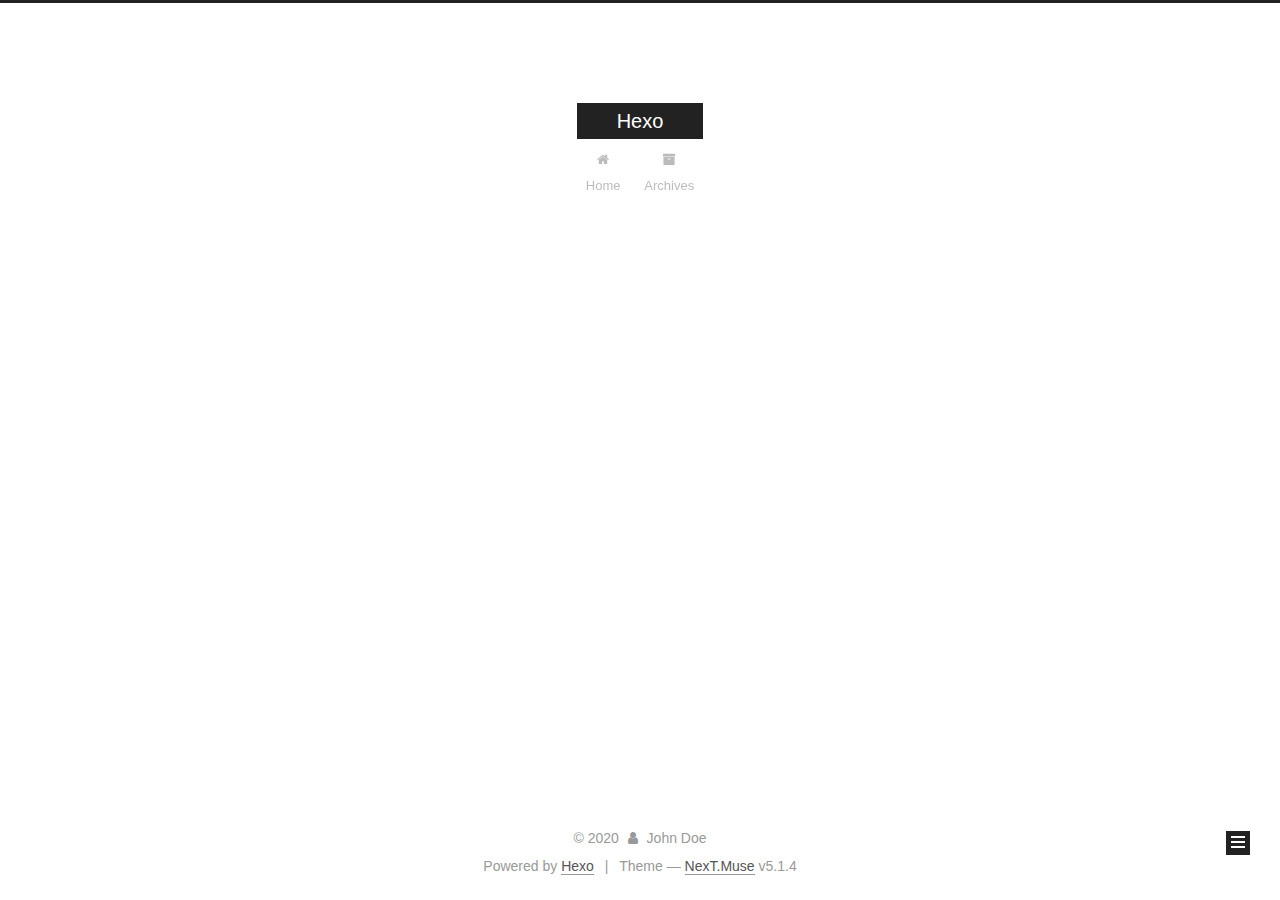
<file: archives/2019/12/index.html>
<!DOCTYPE html>



  


<html class="theme-next muse use-motion" lang="en">
<head>
  <meta charset="UTF-8"/>
<meta http-equiv="X-UA-Compatible" content="IE=edge" />
<meta name="viewport" content="width=device-width, initial-scale=1, maximum-scale=1"/>
<meta name="theme-color" content="#222">









<meta http-equiv="Cache-Control" content="no-transform" />
<meta http-equiv="Cache-Control" content="no-siteapp" />
















  
  
  <link href="/lib/fancybox/source/jquery.fancybox.css?v=2.1.5" rel="stylesheet" type="text/css" />







<link href="/lib/font-awesome/css/font-awesome.min.css?v=4.6.2" rel="stylesheet" type="text/css" />

<link href="/css/main.css?v=5.1.4" rel="stylesheet" type="text/css" />


  <link rel="apple-touch-icon" sizes="180x180" href="/images/apple-touch-icon-next.png?v=5.1.4">


  <link rel="icon" type="image/png" sizes="32x32" href="/images/favicon-32x32-next.png?v=5.1.4">


  <link rel="icon" type="image/png" sizes="16x16" href="/images/favicon-16x16-next.png?v=5.1.4">


  <link rel="mask-icon" href="/images/logo.svg?v=5.1.4" color="#222">





  <meta name="keywords" content="Hexo, NexT" />










<meta property="og:type" content="website">
<meta property="og:title" content="Hexo">
<meta property="og:url" content="http://yoursite.com/archives/2019/12/index.html">
<meta property="og:site_name" content="Hexo">
<meta property="og:locale" content="en_US">
<meta property="article:author" content="John Doe">
<meta name="twitter:card" content="summary">



<script type="text/javascript" id="hexo.configurations">
  var NexT = window.NexT || {};
  var CONFIG = {
    root: '/',
    scheme: 'Muse',
    version: '5.1.4',
    sidebar: {"position":"left","display":"post","offset":12,"b2t":false,"scrollpercent":false,"onmobile":false},
    fancybox: true,
    tabs: true,
    motion: {"enable":true,"async":false,"transition":{"post_block":"fadeIn","post_header":"slideDownIn","post_body":"slideDownIn","coll_header":"slideLeftIn","sidebar":"slideUpIn"}},
    duoshuo: {
      userId: '0',
      author: 'Author'
    },
    algolia: {
      applicationID: '',
      apiKey: '',
      indexName: '',
      hits: {"per_page":10},
      labels: {"input_placeholder":"Search for Posts","hits_empty":"We didn't find any results for the search: ${query}","hits_stats":"${hits} results found in ${time} ms"}
    }
  };
</script>



  <link rel="canonical" href="http://yoursite.com/archives/2019/12/"/>





  <title>Archive | Hexo</title>
  








<meta name="generator" content="Hexo 4.2.0"></head>

<body itemscope itemtype="http://schema.org/WebPage" lang="en">

  
  
    
  

  <div class="container sidebar-position-left page-archive">
    <div class="headband"></div>

    <header id="header" class="header" itemscope itemtype="http://schema.org/WPHeader">
      <div class="header-inner"><div class="site-brand-wrapper">
  <div class="site-meta ">
    

    <div class="custom-logo-site-title">
      <a href="/"  class="brand" rel="start">
        <span class="logo-line-before"><i></i></span>
        <span class="site-title">Hexo</span>
        <span class="logo-line-after"><i></i></span>
      </a>
    </div>
      
        <p class="site-subtitle"></p>
      
  </div>

  <div class="site-nav-toggle">
    <button>
      <span class="btn-bar"></span>
      <span class="btn-bar"></span>
      <span class="btn-bar"></span>
    </button>
  </div>
</div>

<nav class="site-nav">
  

  
    <ul id="menu" class="menu">
      
        
        <li class="menu-item menu-item-home">
          <a href="/%20" rel="section">
            
              <i class="menu-item-icon fa fa-fw fa-home"></i> <br />
            
            Home
          </a>
        </li>
      
        
        <li class="menu-item menu-item-archives">
          <a href="/archives/%20" rel="section">
            
              <i class="menu-item-icon fa fa-fw fa-archive"></i> <br />
            
            Archives
          </a>
        </li>
      

      
    </ul>
  

  
</nav>



 </div>
    </header>

    <main id="main" class="main">
      <div class="main-inner">
        <div class="content-wrap">
          <div id="content" class="content">
            

  
  
  
  <div class="post-block archive">
    <div id="posts" class="posts-collapse">
      <span class="archive-move-on"></span>

      <span class="archive-page-counter">
        
        
        
          
        
        Um..! 1 post. Keep on posting.
      </span>

      

        
        
        

        
          
          <div class="collection-title">
            <h1 class="archive-year" id="archive-year-2019">2019</h1>
          </div>
        
        

        

  <article class="post post-type-normal" itemscope itemtype="http://schema.org/Article">
    <header class="post-header">

      <h2 class="post-title">
        
            <a class="post-title-link" href="/2019/12/30/hello-world/" itemprop="url">
              
                <span itemprop="name">Hello！</span>
              
            </a>
        
      </h2>

      <div class="post-meta">
        <time class="post-time" itemprop="dateCreated"
              datetime="2019-12-30T11:45:14+08:00"
              content="2019-12-30" >
          12-30
        </time>
      </div>

    </header>
  </article>



      

    </div>
  </div>
  
  
  

  



          </div>
          


          

        </div>
        
          
  
  <div class="sidebar-toggle">
    <div class="sidebar-toggle-line-wrap">
      <span class="sidebar-toggle-line sidebar-toggle-line-first"></span>
      <span class="sidebar-toggle-line sidebar-toggle-line-middle"></span>
      <span class="sidebar-toggle-line sidebar-toggle-line-last"></span>
    </div>
  </div>

  <aside id="sidebar" class="sidebar">
    
    <div class="sidebar-inner">

      

      

      <section class="site-overview-wrap sidebar-panel sidebar-panel-active">
        <div class="site-overview">
          <div class="site-author motion-element" itemprop="author" itemscope itemtype="http://schema.org/Person">
            
              <p class="site-author-name" itemprop="name">John Doe</p>
              <p class="site-description motion-element" itemprop="description"></p>
          </div>

          <nav class="site-state motion-element">

            
              <div class="site-state-item site-state-posts">
              
                <a href="/archives/%20%7C%7C%20archive">
              
                  <span class="site-state-item-count">1</span>
                  <span class="site-state-item-name">posts</span>
                </a>
              </div>
            

            

            

          </nav>

          

          

          
          

          
          

          

        </div>
      </section>

      

      

    </div>
  </aside>


        
      </div>
    </main>

    <footer id="footer" class="footer">
      <div class="footer-inner">
        <div class="copyright">&copy; <span itemprop="copyrightYear">2020</span>
  <span class="with-love">
    <i class="fa fa-user"></i>
  </span>
  <span class="author" itemprop="copyrightHolder">John Doe</span>

  
</div>


  <div class="powered-by">Powered by <a class="theme-link" target="_blank" href="https://hexo.io">Hexo</a></div>



  <span class="post-meta-divider">|</span>



  <div class="theme-info">Theme &mdash; <a class="theme-link" target="_blank" href="https://github.com/iissnan/hexo-theme-next">NexT.Muse</a> v5.1.4</div>




        







        
      </div>
    </footer>

    
      <div class="back-to-top">
        <i class="fa fa-arrow-up"></i>
        
      </div>
    

    

  </div>

  

<script type="text/javascript">
  if (Object.prototype.toString.call(window.Promise) !== '[object Function]') {
    window.Promise = null;
  }
</script>









  












  
  
    <script type="text/javascript" src="/lib/jquery/index.js?v=2.1.3"></script>
  

  
  
    <script type="text/javascript" src="/lib/fastclick/lib/fastclick.min.js?v=1.0.6"></script>
  

  
  
    <script type="text/javascript" src="/lib/jquery_lazyload/jquery.lazyload.js?v=1.9.7"></script>
  

  
  
    <script type="text/javascript" src="/lib/velocity/velocity.min.js?v=1.2.1"></script>
  

  
  
    <script type="text/javascript" src="/lib/velocity/velocity.ui.min.js?v=1.2.1"></script>
  

  
  
    <script type="text/javascript" src="/lib/fancybox/source/jquery.fancybox.pack.js?v=2.1.5"></script>
  


  


  <script type="text/javascript" src="/js/src/utils.js?v=5.1.4"></script>

  <script type="text/javascript" src="/js/src/motion.js?v=5.1.4"></script>



  
  

  

  


  <script type="text/javascript" src="/js/src/bootstrap.js?v=5.1.4"></script>



  


  




	





  





  












  





  

  

  

  
  

  

  

  

</body>
</html>
</file>
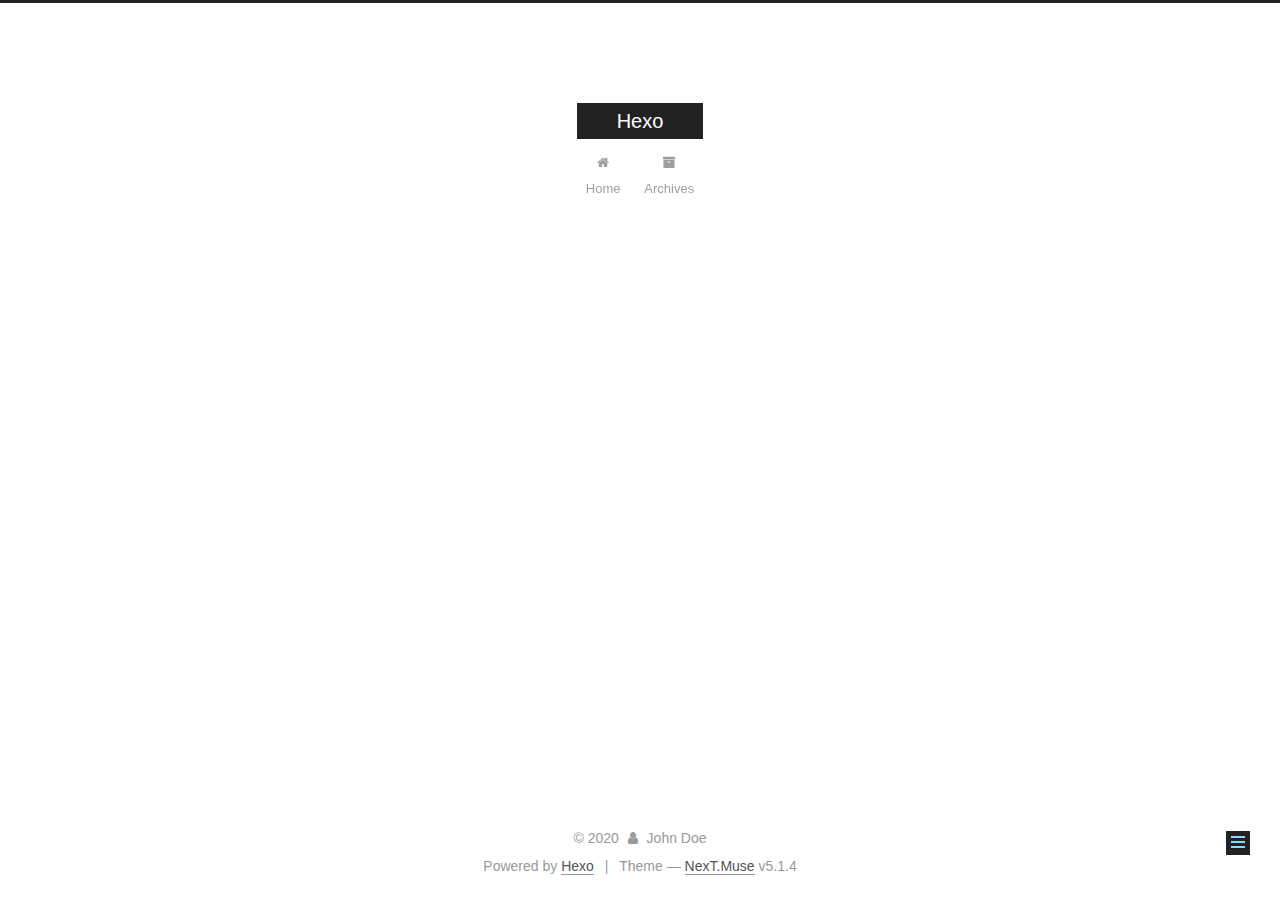
<file: 2019/12/30/hello-world/index.html>
<!DOCTYPE html>



  


<html class="theme-next muse use-motion" lang="en">
<head>
  <meta charset="UTF-8"/>
<meta http-equiv="X-UA-Compatible" content="IE=edge" />
<meta name="viewport" content="width=device-width, initial-scale=1, maximum-scale=1"/>
<meta name="theme-color" content="#222">









<meta http-equiv="Cache-Control" content="no-transform" />
<meta http-equiv="Cache-Control" content="no-siteapp" />
















  
  
  <link href="/lib/fancybox/source/jquery.fancybox.css?v=2.1.5" rel="stylesheet" type="text/css" />







<link href="/lib/font-awesome/css/font-awesome.min.css?v=4.6.2" rel="stylesheet" type="text/css" />

<link href="/css/main.css?v=5.1.4" rel="stylesheet" type="text/css" />


  <link rel="apple-touch-icon" sizes="180x180" href="/images/apple-touch-icon-next.png?v=5.1.4">


  <link rel="icon" type="image/png" sizes="32x32" href="/images/favicon-32x32-next.png?v=5.1.4">


  <link rel="icon" type="image/png" sizes="16x16" href="/images/favicon-16x16-next.png?v=5.1.4">


  <link rel="mask-icon" href="/images/logo.svg?v=5.1.4" color="#222">





  <meta name="keywords" content="Hexo, NexT" />










<meta name="description" content="欢迎来到我的博客(http:&#x2F;&#x2F;lightgc.github.io)!">
<meta property="og:type" content="article">
<meta property="og:title" content="Hello！">
<meta property="og:url" content="http://yoursite.com/2019/12/30/hello-world/index.html">
<meta property="og:site_name" content="Hexo">
<meta property="og:description" content="欢迎来到我的博客(http:&#x2F;&#x2F;lightgc.github.io)!">
<meta property="og:locale" content="en_US">
<meta property="article:published_time" content="2019-12-30T03:45:14.215Z">
<meta property="article:modified_time" content="2019-12-31T07:53:38.205Z">
<meta property="article:author" content="John Doe">
<meta name="twitter:card" content="summary">



<script type="text/javascript" id="hexo.configurations">
  var NexT = window.NexT || {};
  var CONFIG = {
    root: '/',
    scheme: 'Muse',
    version: '5.1.4',
    sidebar: {"position":"left","display":"post","offset":12,"b2t":false,"scrollpercent":false,"onmobile":false},
    fancybox: true,
    tabs: true,
    motion: {"enable":true,"async":false,"transition":{"post_block":"fadeIn","post_header":"slideDownIn","post_body":"slideDownIn","coll_header":"slideLeftIn","sidebar":"slideUpIn"}},
    duoshuo: {
      userId: '0',
      author: 'Author'
    },
    algolia: {
      applicationID: '',
      apiKey: '',
      indexName: '',
      hits: {"per_page":10},
      labels: {"input_placeholder":"Search for Posts","hits_empty":"We didn't find any results for the search: ${query}","hits_stats":"${hits} results found in ${time} ms"}
    }
  };
</script>



  <link rel="canonical" href="http://yoursite.com/2019/12/30/hello-world/"/>





  <title>Hello！ | Hexo</title>
  








<meta name="generator" content="Hexo 4.2.0"></head>

<body itemscope itemtype="http://schema.org/WebPage" lang="en">

  
  
    
  

  <div class="container sidebar-position-left page-post-detail">
    <div class="headband"></div>

    <header id="header" class="header" itemscope itemtype="http://schema.org/WPHeader">
      <div class="header-inner"><div class="site-brand-wrapper">
  <div class="site-meta ">
    

    <div class="custom-logo-site-title">
      <a href="/"  class="brand" rel="start">
        <span class="logo-line-before"><i></i></span>
        <span class="site-title">Hexo</span>
        <span class="logo-line-after"><i></i></span>
      </a>
    </div>
      
        <p class="site-subtitle"></p>
      
  </div>

  <div class="site-nav-toggle">
    <button>
      <span class="btn-bar"></span>
      <span class="btn-bar"></span>
      <span class="btn-bar"></span>
    </button>
  </div>
</div>

<nav class="site-nav">
  

  
    <ul id="menu" class="menu">
      
        
        <li class="menu-item menu-item-home">
          <a href="/%20" rel="section">
            
              <i class="menu-item-icon fa fa-fw fa-home"></i> <br />
            
            Home
          </a>
        </li>
      
        
        <li class="menu-item menu-item-archives">
          <a href="/archives/%20" rel="section">
            
              <i class="menu-item-icon fa fa-fw fa-archive"></i> <br />
            
            Archives
          </a>
        </li>
      

      
    </ul>
  

  
</nav>



 </div>
    </header>

    <main id="main" class="main">
      <div class="main-inner">
        <div class="content-wrap">
          <div id="content" class="content">
            

  <div id="posts" class="posts-expand">
    

  

  
  
  

  <article class="post post-type-normal" itemscope itemtype="http://schema.org/Article">
  
  
  
  <div class="post-block">
    <link itemprop="mainEntityOfPage" href="http://yoursite.com/2019/12/30/hello-world/">

    <span hidden itemprop="author" itemscope itemtype="http://schema.org/Person">
      <meta itemprop="name" content="John Doe">
      <meta itemprop="description" content="">
      <meta itemprop="image" content="/images/avatar.gif">
    </span>

    <span hidden itemprop="publisher" itemscope itemtype="http://schema.org/Organization">
      <meta itemprop="name" content="Hexo">
    </span>

    
      <header class="post-header">

        
        
          <h1 class="post-title" itemprop="name headline">Hello！</h1>
        

        <div class="post-meta">
          <span class="post-time">
            
              <span class="post-meta-item-icon">
                <i class="fa fa-calendar-o"></i>
              </span>
              
                <span class="post-meta-item-text">Posted on</span>
              
              <time title="Post created" itemprop="dateCreated datePublished" datetime="2019-12-30T11:45:14+08:00">
                2019-12-30
              </time>
            

            

            
          </span>

          

          
            
          

          
          

          

          

          

        </div>
      </header>
    

    
    
    
    <div class="post-body" itemprop="articleBody">

      
      

      
        <p>欢迎来到我的博客(<a href="http://lightgc.github.io" target="_blank" rel="noopener">http://lightgc.github.io</a>)!</p>

      
    </div>
    
    
    

    

    

    

    <footer class="post-footer">
      

      
      
      

      

      
      
    </footer>
  </div>
  
  
  
  </article>



    <div class="post-spread">
      
    </div>
  </div>


          </div>
          


          

  



        </div>
        
          
  
  <div class="sidebar-toggle">
    <div class="sidebar-toggle-line-wrap">
      <span class="sidebar-toggle-line sidebar-toggle-line-first"></span>
      <span class="sidebar-toggle-line sidebar-toggle-line-middle"></span>
      <span class="sidebar-toggle-line sidebar-toggle-line-last"></span>
    </div>
  </div>

  <aside id="sidebar" class="sidebar">
    
    <div class="sidebar-inner">

      

      

      <section class="site-overview-wrap sidebar-panel sidebar-panel-active">
        <div class="site-overview">
          <div class="site-author motion-element" itemprop="author" itemscope itemtype="http://schema.org/Person">
            
              <p class="site-author-name" itemprop="name">John Doe</p>
              <p class="site-description motion-element" itemprop="description"></p>
          </div>

          <nav class="site-state motion-element">

            
              <div class="site-state-item site-state-posts">
              
                <a href="/archives/%20%7C%7C%20archive">
              
                  <span class="site-state-item-count">1</span>
                  <span class="site-state-item-name">posts</span>
                </a>
              </div>
            

            

            

          </nav>

          

          

          
          

          
          

          

        </div>
      </section>

      

      

    </div>
  </aside>


        
      </div>
    </main>

    <footer id="footer" class="footer">
      <div class="footer-inner">
        <div class="copyright">&copy; <span itemprop="copyrightYear">2020</span>
  <span class="with-love">
    <i class="fa fa-user"></i>
  </span>
  <span class="author" itemprop="copyrightHolder">John Doe</span>

  
</div>


  <div class="powered-by">Powered by <a class="theme-link" target="_blank" href="https://hexo.io">Hexo</a></div>



  <span class="post-meta-divider">|</span>



  <div class="theme-info">Theme &mdash; <a class="theme-link" target="_blank" href="https://github.com/iissnan/hexo-theme-next">NexT.Muse</a> v5.1.4</div>




        







        
      </div>
    </footer>

    
      <div class="back-to-top">
        <i class="fa fa-arrow-up"></i>
        
      </div>
    

    

  </div>

  

<script type="text/javascript">
  if (Object.prototype.toString.call(window.Promise) !== '[object Function]') {
    window.Promise = null;
  }
</script>









  












  
  
    <script type="text/javascript" src="/lib/jquery/index.js?v=2.1.3"></script>
  

  
  
    <script type="text/javascript" src="/lib/fastclick/lib/fastclick.min.js?v=1.0.6"></script>
  

  
  
    <script type="text/javascript" src="/lib/jquery_lazyload/jquery.lazyload.js?v=1.9.7"></script>
  

  
  
    <script type="text/javascript" src="/lib/velocity/velocity.min.js?v=1.2.1"></script>
  

  
  
    <script type="text/javascript" src="/lib/velocity/velocity.ui.min.js?v=1.2.1"></script>
  

  
  
    <script type="text/javascript" src="/lib/fancybox/source/jquery.fancybox.pack.js?v=2.1.5"></script>
  


  


  <script type="text/javascript" src="/js/src/utils.js?v=5.1.4"></script>

  <script type="text/javascript" src="/js/src/motion.js?v=5.1.4"></script>



  
  

  
  <script type="text/javascript" src="/js/src/scrollspy.js?v=5.1.4"></script>
<script type="text/javascript" src="/js/src/post-details.js?v=5.1.4"></script>



  


  <script type="text/javascript" src="/js/src/bootstrap.js?v=5.1.4"></script>



  


  




	





  





  












  





  

  

  

  
  

  

  

  

</body>
</html>
</file>
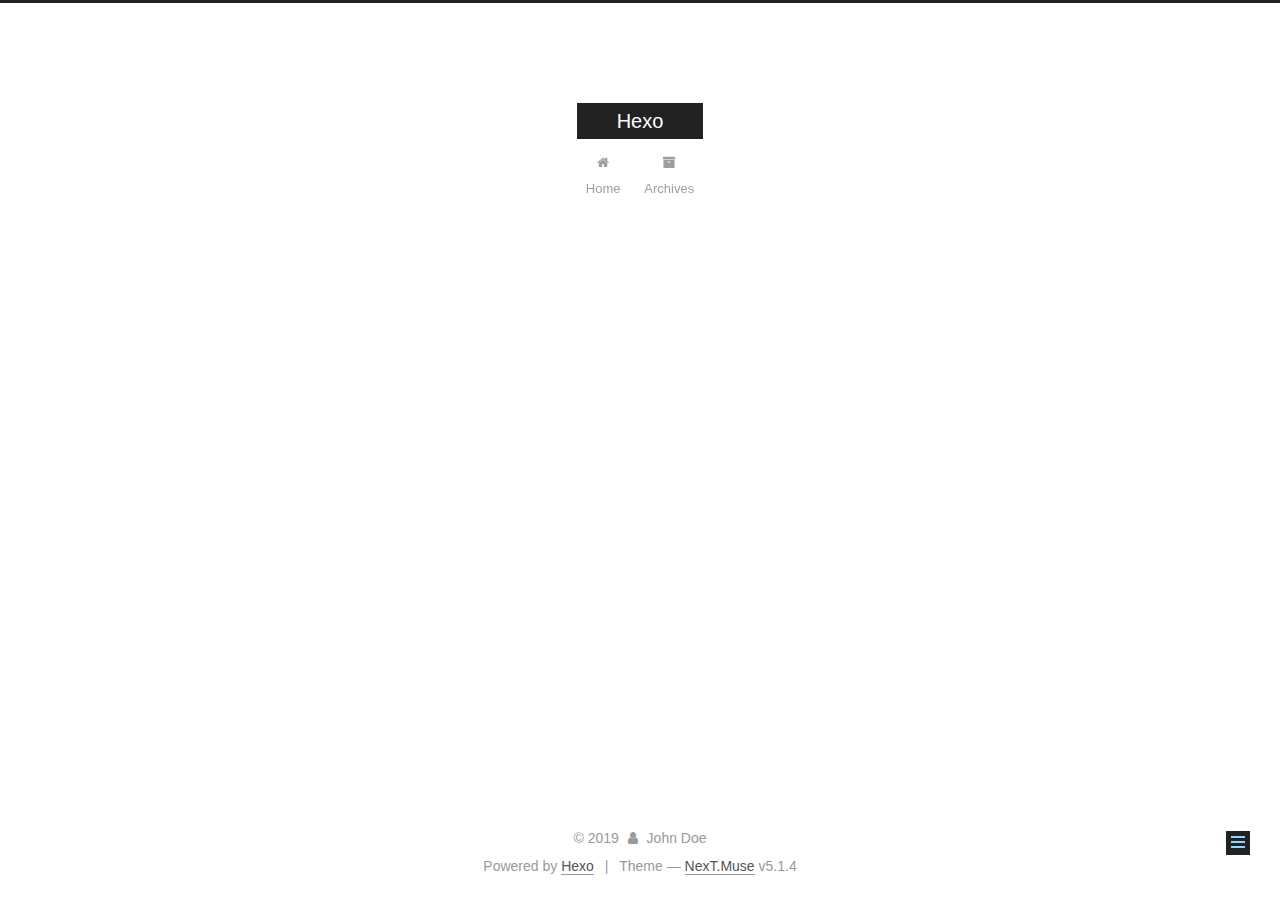
<file: 2019/12/31/First/index.html>
<!DOCTYPE html>



  


<html class="theme-next muse use-motion" lang="en">
<head>
  <meta charset="UTF-8"/>
<meta http-equiv="X-UA-Compatible" content="IE=edge" />
<meta name="viewport" content="width=device-width, initial-scale=1, maximum-scale=1"/>
<meta name="theme-color" content="#222">









<meta http-equiv="Cache-Control" content="no-transform" />
<meta http-equiv="Cache-Control" content="no-siteapp" />
















  
  
  <link href="/lib/fancybox/source/jquery.fancybox.css?v=2.1.5" rel="stylesheet" type="text/css" />







<link href="/lib/font-awesome/css/font-awesome.min.css?v=4.6.2" rel="stylesheet" type="text/css" />

<link href="/css/main.css?v=5.1.4" rel="stylesheet" type="text/css" />


  <link rel="apple-touch-icon" sizes="180x180" href="/images/apple-touch-icon-next.png?v=5.1.4">


  <link rel="icon" type="image/png" sizes="32x32" href="/images/favicon-32x32-next.png?v=5.1.4">


  <link rel="icon" type="image/png" sizes="16x16" href="/images/favicon-16x16-next.png?v=5.1.4">


  <link rel="mask-icon" href="/images/logo.svg?v=5.1.4" color="#222">





  <meta name="keywords" content="Hexo, NexT" />










<meta property="og:type" content="article">
<meta property="og:title" content="First">
<meta property="og:url" content="http://yoursite.com/2019/12/31/First/index.html">
<meta property="og:site_name" content="Hexo">
<meta property="og:locale" content="en_US">
<meta property="article:published_time" content="2019-12-31T07:39:00.000Z">
<meta property="article:modified_time" content="2019-12-31T07:39:00.582Z">
<meta property="article:author" content="John Doe">
<meta name="twitter:card" content="summary">



<script type="text/javascript" id="hexo.configurations">
  var NexT = window.NexT || {};
  var CONFIG = {
    root: '/',
    scheme: 'Muse',
    version: '5.1.4',
    sidebar: {"position":"left","display":"post","offset":12,"b2t":false,"scrollpercent":false,"onmobile":false},
    fancybox: true,
    tabs: true,
    motion: {"enable":true,"async":false,"transition":{"post_block":"fadeIn","post_header":"slideDownIn","post_body":"slideDownIn","coll_header":"slideLeftIn","sidebar":"slideUpIn"}},
    duoshuo: {
      userId: '0',
      author: 'Author'
    },
    algolia: {
      applicationID: '',
      apiKey: '',
      indexName: '',
      hits: {"per_page":10},
      labels: {"input_placeholder":"Search for Posts","hits_empty":"We didn't find any results for the search: ${query}","hits_stats":"${hits} results found in ${time} ms"}
    }
  };
</script>



  <link rel="canonical" href="http://yoursite.com/2019/12/31/First/"/>





  <title>First | Hexo</title>
  








<meta name="generator" content="Hexo 4.2.0"></head>

<body itemscope itemtype="http://schema.org/WebPage" lang="en">

  
  
    
  

  <div class="container sidebar-position-left page-post-detail">
    <div class="headband"></div>

    <header id="header" class="header" itemscope itemtype="http://schema.org/WPHeader">
      <div class="header-inner"><div class="site-brand-wrapper">
  <div class="site-meta ">
    

    <div class="custom-logo-site-title">
      <a href="/"  class="brand" rel="start">
        <span class="logo-line-before"><i></i></span>
        <span class="site-title">Hexo</span>
        <span class="logo-line-after"><i></i></span>
      </a>
    </div>
      
        <p class="site-subtitle"></p>
      
  </div>

  <div class="site-nav-toggle">
    <button>
      <span class="btn-bar"></span>
      <span class="btn-bar"></span>
      <span class="btn-bar"></span>
    </button>
  </div>
</div>

<nav class="site-nav">
  

  
    <ul id="menu" class="menu">
      
        
        <li class="menu-item menu-item-home">
          <a href="/%20" rel="section">
            
              <i class="menu-item-icon fa fa-fw fa-home"></i> <br />
            
            Home
          </a>
        </li>
      
        
        <li class="menu-item menu-item-archives">
          <a href="/archives/%20" rel="section">
            
              <i class="menu-item-icon fa fa-fw fa-archive"></i> <br />
            
            Archives
          </a>
        </li>
      

      
    </ul>
  

  
</nav>



 </div>
    </header>

    <main id="main" class="main">
      <div class="main-inner">
        <div class="content-wrap">
          <div id="content" class="content">
            

  <div id="posts" class="posts-expand">
    

  

  
  
  

  <article class="post post-type-normal" itemscope itemtype="http://schema.org/Article">
  
  
  
  <div class="post-block">
    <link itemprop="mainEntityOfPage" href="http://yoursite.com/2019/12/31/First/">

    <span hidden itemprop="author" itemscope itemtype="http://schema.org/Person">
      <meta itemprop="name" content="John Doe">
      <meta itemprop="description" content="">
      <meta itemprop="image" content="/images/avatar.gif">
    </span>

    <span hidden itemprop="publisher" itemscope itemtype="http://schema.org/Organization">
      <meta itemprop="name" content="Hexo">
    </span>

    
      <header class="post-header">

        
        
          <h1 class="post-title" itemprop="name headline">First</h1>
        

        <div class="post-meta">
          <span class="post-time">
            
              <span class="post-meta-item-icon">
                <i class="fa fa-calendar-o"></i>
              </span>
              
                <span class="post-meta-item-text">Posted on</span>
              
              <time title="Post created" itemprop="dateCreated datePublished" datetime="2019-12-31T15:39:00+08:00">
                2019-12-31
              </time>
            

            

            
          </span>

          

          
            
          

          
          

          

          

          

        </div>
      </header>
    

    
    
    
    <div class="post-body" itemprop="articleBody">

      
      

      
        
      
    </div>
    
    
    

    

    

    

    <footer class="post-footer">
      

      
      
      

      
        <div class="post-nav">
          <div class="post-nav-next post-nav-item">
            
              <a href="/2019/12/30/hello-world/" rel="next" title="Hello World">
                <i class="fa fa-chevron-left"></i> Hello World
              </a>
            
          </div>

          <span class="post-nav-divider"></span>

          <div class="post-nav-prev post-nav-item">
            
          </div>
        </div>
      

      
      
    </footer>
  </div>
  
  
  
  </article>



    <div class="post-spread">
      
    </div>
  </div>


          </div>
          


          

  



        </div>
        
          
  
  <div class="sidebar-toggle">
    <div class="sidebar-toggle-line-wrap">
      <span class="sidebar-toggle-line sidebar-toggle-line-first"></span>
      <span class="sidebar-toggle-line sidebar-toggle-line-middle"></span>
      <span class="sidebar-toggle-line sidebar-toggle-line-last"></span>
    </div>
  </div>

  <aside id="sidebar" class="sidebar">
    
    <div class="sidebar-inner">

      

      

      <section class="site-overview-wrap sidebar-panel sidebar-panel-active">
        <div class="site-overview">
          <div class="site-author motion-element" itemprop="author" itemscope itemtype="http://schema.org/Person">
            
              <p class="site-author-name" itemprop="name">John Doe</p>
              <p class="site-description motion-element" itemprop="description"></p>
          </div>

          <nav class="site-state motion-element">

            
              <div class="site-state-item site-state-posts">
              
                <a href="/archives/%20%7C%7C%20archive">
              
                  <span class="site-state-item-count">2</span>
                  <span class="site-state-item-name">posts</span>
                </a>
              </div>
            

            

            

          </nav>

          

          

          
          

          
          

          

        </div>
      </section>

      

      

    </div>
  </aside>


        
      </div>
    </main>

    <footer id="footer" class="footer">
      <div class="footer-inner">
        <div class="copyright">&copy; <span itemprop="copyrightYear">2019</span>
  <span class="with-love">
    <i class="fa fa-user"></i>
  </span>
  <span class="author" itemprop="copyrightHolder">John Doe</span>

  
</div>


  <div class="powered-by">Powered by <a class="theme-link" target="_blank" href="https://hexo.io">Hexo</a></div>



  <span class="post-meta-divider">|</span>



  <div class="theme-info">Theme &mdash; <a class="theme-link" target="_blank" href="https://github.com/iissnan/hexo-theme-next">NexT.Muse</a> v5.1.4</div>




        







        
      </div>
    </footer>

    
      <div class="back-to-top">
        <i class="fa fa-arrow-up"></i>
        
      </div>
    

    

  </div>

  

<script type="text/javascript">
  if (Object.prototype.toString.call(window.Promise) !== '[object Function]') {
    window.Promise = null;
  }
</script>









  












  
  
    <script type="text/javascript" src="/lib/jquery/index.js?v=2.1.3"></script>
  

  
  
    <script type="text/javascript" src="/lib/fastclick/lib/fastclick.min.js?v=1.0.6"></script>
  

  
  
    <script type="text/javascript" src="/lib/jquery_lazyload/jquery.lazyload.js?v=1.9.7"></script>
  

  
  
    <script type="text/javascript" src="/lib/velocity/velocity.min.js?v=1.2.1"></script>
  

  
  
    <script type="text/javascript" src="/lib/velocity/velocity.ui.min.js?v=1.2.1"></script>
  

  
  
    <script type="text/javascript" src="/lib/fancybox/source/jquery.fancybox.pack.js?v=2.1.5"></script>
  


  


  <script type="text/javascript" src="/js/src/utils.js?v=5.1.4"></script>

  <script type="text/javascript" src="/js/src/motion.js?v=5.1.4"></script>



  
  

  
  <script type="text/javascript" src="/js/src/scrollspy.js?v=5.1.4"></script>
<script type="text/javascript" src="/js/src/post-details.js?v=5.1.4"></script>



  


  <script type="text/javascript" src="/js/src/bootstrap.js?v=5.1.4"></script>



  


  




	





  





  












  





  

  

  

  
  

  

  

  

</body>
</html>
</file>
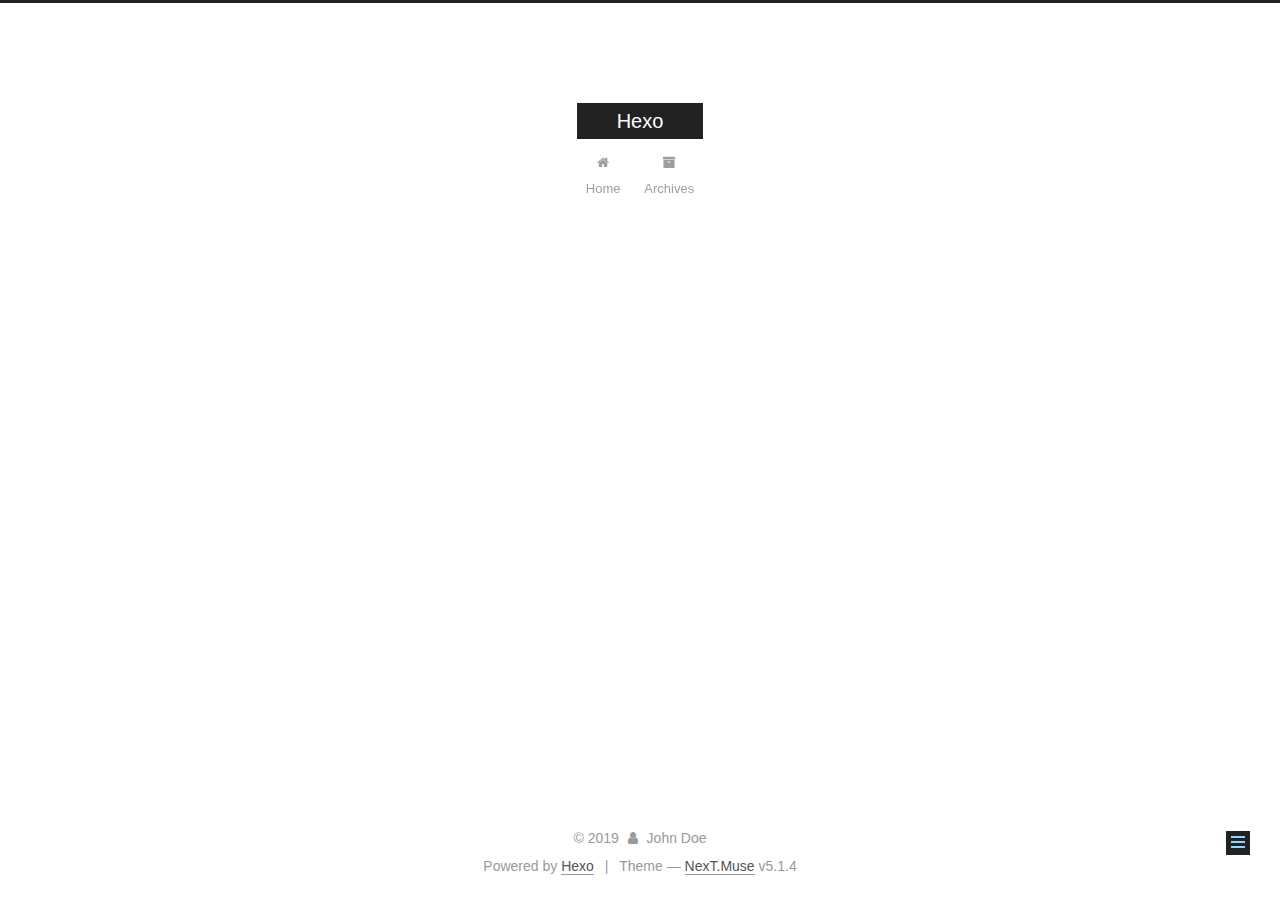
<file: 2019/12/31/index/index.html>
<!DOCTYPE html>



  


<html class="theme-next muse use-motion" lang="en">
<head>
  <meta charset="UTF-8"/>
<meta http-equiv="X-UA-Compatible" content="IE=edge" />
<meta name="viewport" content="width=device-width, initial-scale=1, maximum-scale=1"/>
<meta name="theme-color" content="#222">









<meta http-equiv="Cache-Control" content="no-transform" />
<meta http-equiv="Cache-Control" content="no-siteapp" />
















  
  
  <link href="/lib/fancybox/source/jquery.fancybox.css?v=2.1.5" rel="stylesheet" type="text/css" />







<link href="/lib/font-awesome/css/font-awesome.min.css?v=4.6.2" rel="stylesheet" type="text/css" />

<link href="/css/main.css?v=5.1.4" rel="stylesheet" type="text/css" />


  <link rel="apple-touch-icon" sizes="180x180" href="/images/apple-touch-icon-next.png?v=5.1.4">


  <link rel="icon" type="image/png" sizes="32x32" href="/images/favicon-32x32-next.png?v=5.1.4">


  <link rel="icon" type="image/png" sizes="16x16" href="/images/favicon-16x16-next.png?v=5.1.4">


  <link rel="mask-icon" href="/images/logo.svg?v=5.1.4" color="#222">





  <meta name="keywords" content="Hexo, NexT" />










<meta property="og:type" content="article">
<meta property="og:title" content="你好！">
<meta property="og:url" content="http://yoursite.com/2019/12/31/index/index.html">
<meta property="og:site_name" content="Hexo">
<meta property="og:locale" content="en_US">
<meta property="article:published_time" content="2019-12-31T07:44:54.000Z">
<meta property="article:modified_time" content="2019-12-31T07:44:54.570Z">
<meta property="article:author" content="John Doe">
<meta name="twitter:card" content="summary">



<script type="text/javascript" id="hexo.configurations">
  var NexT = window.NexT || {};
  var CONFIG = {
    root: '/',
    scheme: 'Muse',
    version: '5.1.4',
    sidebar: {"position":"left","display":"post","offset":12,"b2t":false,"scrollpercent":false,"onmobile":false},
    fancybox: true,
    tabs: true,
    motion: {"enable":true,"async":false,"transition":{"post_block":"fadeIn","post_header":"slideDownIn","post_body":"slideDownIn","coll_header":"slideLeftIn","sidebar":"slideUpIn"}},
    duoshuo: {
      userId: '0',
      author: 'Author'
    },
    algolia: {
      applicationID: '',
      apiKey: '',
      indexName: '',
      hits: {"per_page":10},
      labels: {"input_placeholder":"Search for Posts","hits_empty":"We didn't find any results for the search: ${query}","hits_stats":"${hits} results found in ${time} ms"}
    }
  };
</script>



  <link rel="canonical" href="http://yoursite.com/2019/12/31/index/"/>





  <title>你好！ | Hexo</title>
  








<meta name="generator" content="Hexo 4.2.0"></head>

<body itemscope itemtype="http://schema.org/WebPage" lang="en">

  
  
    
  

  <div class="container sidebar-position-left page-post-detail">
    <div class="headband"></div>

    <header id="header" class="header" itemscope itemtype="http://schema.org/WPHeader">
      <div class="header-inner"><div class="site-brand-wrapper">
  <div class="site-meta ">
    

    <div class="custom-logo-site-title">
      <a href="/"  class="brand" rel="start">
        <span class="logo-line-before"><i></i></span>
        <span class="site-title">Hexo</span>
        <span class="logo-line-after"><i></i></span>
      </a>
    </div>
      
        <p class="site-subtitle"></p>
      
  </div>

  <div class="site-nav-toggle">
    <button>
      <span class="btn-bar"></span>
      <span class="btn-bar"></span>
      <span class="btn-bar"></span>
    </button>
  </div>
</div>

<nav class="site-nav">
  

  
    <ul id="menu" class="menu">
      
        
        <li class="menu-item menu-item-home">
          <a href="/%20" rel="section">
            
              <i class="menu-item-icon fa fa-fw fa-home"></i> <br />
            
            Home
          </a>
        </li>
      
        
        <li class="menu-item menu-item-archives">
          <a href="/archives/%20" rel="section">
            
              <i class="menu-item-icon fa fa-fw fa-archive"></i> <br />
            
            Archives
          </a>
        </li>
      

      
    </ul>
  

  
</nav>



 </div>
    </header>

    <main id="main" class="main">
      <div class="main-inner">
        <div class="content-wrap">
          <div id="content" class="content">
            

  <div id="posts" class="posts-expand">
    

  

  
  
  

  <article class="post post-type-normal" itemscope itemtype="http://schema.org/Article">
  
  
  
  <div class="post-block">
    <link itemprop="mainEntityOfPage" href="http://yoursite.com/2019/12/31/index/">

    <span hidden itemprop="author" itemscope itemtype="http://schema.org/Person">
      <meta itemprop="name" content="John Doe">
      <meta itemprop="description" content="">
      <meta itemprop="image" content="/images/avatar.gif">
    </span>

    <span hidden itemprop="publisher" itemscope itemtype="http://schema.org/Organization">
      <meta itemprop="name" content="Hexo">
    </span>

    
      <header class="post-header">

        
        
          <h1 class="post-title" itemprop="name headline">你好！</h1>
        

        <div class="post-meta">
          <span class="post-time">
            
              <span class="post-meta-item-icon">
                <i class="fa fa-calendar-o"></i>
              </span>
              
                <span class="post-meta-item-text">Posted on</span>
              
              <time title="Post created" itemprop="dateCreated datePublished" datetime="2019-12-31T15:44:54+08:00">
                2019-12-31
              </time>
            

            

            
          </span>

          

          
            
          

          
          

          

          

          

        </div>
      </header>
    

    
    
    
    <div class="post-body" itemprop="articleBody">

      
      

      
        
      
    </div>
    
    
    

    

    

    

    <footer class="post-footer">
      

      
      
      

      

      
      
    </footer>
  </div>
  
  
  
  </article>



    <div class="post-spread">
      
    </div>
  </div>


          </div>
          


          

  



        </div>
        
          
  
  <div class="sidebar-toggle">
    <div class="sidebar-toggle-line-wrap">
      <span class="sidebar-toggle-line sidebar-toggle-line-first"></span>
      <span class="sidebar-toggle-line sidebar-toggle-line-middle"></span>
      <span class="sidebar-toggle-line sidebar-toggle-line-last"></span>
    </div>
  </div>

  <aside id="sidebar" class="sidebar">
    
    <div class="sidebar-inner">

      

      

      <section class="site-overview-wrap sidebar-panel sidebar-panel-active">
        <div class="site-overview">
          <div class="site-author motion-element" itemprop="author" itemscope itemtype="http://schema.org/Person">
            
              <p class="site-author-name" itemprop="name">John Doe</p>
              <p class="site-description motion-element" itemprop="description"></p>
          </div>

          <nav class="site-state motion-element">

            
              <div class="site-state-item site-state-posts">
              
                <a href="/archives/%20%7C%7C%20archive">
              
                  <span class="site-state-item-count">1</span>
                  <span class="site-state-item-name">posts</span>
                </a>
              </div>
            

            

            

          </nav>

          

          

          
          

          
          

          

        </div>
      </section>

      

      

    </div>
  </aside>


        
      </div>
    </main>

    <footer id="footer" class="footer">
      <div class="footer-inner">
        <div class="copyright">&copy; <span itemprop="copyrightYear">2019</span>
  <span class="with-love">
    <i class="fa fa-user"></i>
  </span>
  <span class="author" itemprop="copyrightHolder">John Doe</span>

  
</div>


  <div class="powered-by">Powered by <a class="theme-link" target="_blank" href="https://hexo.io">Hexo</a></div>



  <span class="post-meta-divider">|</span>



  <div class="theme-info">Theme &mdash; <a class="theme-link" target="_blank" href="https://github.com/iissnan/hexo-theme-next">NexT.Muse</a> v5.1.4</div>




        







        
      </div>
    </footer>

    
      <div class="back-to-top">
        <i class="fa fa-arrow-up"></i>
        
      </div>
    

    

  </div>

  

<script type="text/javascript">
  if (Object.prototype.toString.call(window.Promise) !== '[object Function]') {
    window.Promise = null;
  }
</script>









  












  
  
    <script type="text/javascript" src="/lib/jquery/index.js?v=2.1.3"></script>
  

  
  
    <script type="text/javascript" src="/lib/fastclick/lib/fastclick.min.js?v=1.0.6"></script>
  

  
  
    <script type="text/javascript" src="/lib/jquery_lazyload/jquery.lazyload.js?v=1.9.7"></script>
  

  
  
    <script type="text/javascript" src="/lib/velocity/velocity.min.js?v=1.2.1"></script>
  

  
  
    <script type="text/javascript" src="/lib/velocity/velocity.ui.min.js?v=1.2.1"></script>
  

  
  
    <script type="text/javascript" src="/lib/fancybox/source/jquery.fancybox.pack.js?v=2.1.5"></script>
  


  


  <script type="text/javascript" src="/js/src/utils.js?v=5.1.4"></script>

  <script type="text/javascript" src="/js/src/motion.js?v=5.1.4"></script>



  
  

  
  <script type="text/javascript" src="/js/src/scrollspy.js?v=5.1.4"></script>
<script type="text/javascript" src="/js/src/post-details.js?v=5.1.4"></script>



  


  <script type="text/javascript" src="/js/src/bootstrap.js?v=5.1.4"></script>



  


  




	





  





  












  





  

  

  

  
  

  

  

  

</body>
</html>
</file>
<file: css/main.css>
/* normalize.css v3.0.2 | MIT License | git.io/normalize */
html {
  font-family: sans-serif; /* 1 */
  -ms-text-size-adjust: 100%; /* 2 */
  -webkit-text-size-adjust: 100%; /* 2 */
}
body {
  margin: 0;
}
article,
aside,
details,
figcaption,
figure,
footer,
header,
hgroup,
main,
menu,
nav,
section,
summary {
  display: block;
}
audio,
canvas,
progress,
video {
  display: inline-block; /* 1 */
  vertical-align: baseline; /* 2 */
}
audio:not([controls]) {
  display: none;
  height: 0;
}
[hidden],
template {
  display: none;
}
a {
  background-color: transparent;
}
a:active,
a:hover {
  outline: 0;
}
abbr[title] {
  border-bottom: 1px dotted;
}
b,
strong {
  font-weight: bold;
}
dfn {
  font-style: italic;
}
h1 {
  font-size: 2em;
  margin: 0.67em 0;
}
mark {
  background: #ff0;
  color: #000;
}
small {
  font-size: 80%;
}
sub,
sup {
  font-size: 75%;
  line-height: 0;
  position: relative;
  vertical-align: baseline;
}
sup {
  top: -0.5em;
}
sub {
  bottom: -0.25em;
}
img {
  border: 0;
}
svg:not(:root) {
  overflow: hidden;
}
figure {
  margin: 1em 40px;
}
hr {
  -moz-box-sizing: content-box;
  box-sizing: content-box;
  height: 0;
}
pre {
  overflow: auto;
}
code,
kbd,
pre,
samp {
  font-family: monospace, monospace;
  font-size: 1em;
}
button,
input,
optgroup,
select,
textarea {
  color: inherit; /* 1 */
  font: inherit; /* 2 */
  margin: 0; /* 3 */
}
button {
  overflow: visible;
}
button,
select {
  text-transform: none;
}
button,
html input[type="button"],
input[type="reset"],
input[type="submit"] {
  -webkit-appearance: button; /* 2 */
  cursor: pointer; /* 3 */
}
button[disabled],
html input[disabled] {
  cursor: default;
}
button::-moz-focus-inner,
input::-moz-focus-inner {
  border: 0;
  padding: 0;
}
input {
  line-height: normal;
}
input[type="checkbox"],
input[type="radio"] {
  box-sizing: border-box; /* 1 */
  padding: 0; /* 2 */
}
input[type="number"]::-webkit-inner-spin-button,
input[type="number"]::-webkit-outer-spin-button {
  height: auto;
}
input[type="search"] {
  -webkit-appearance: textfield; /* 1 */
  -moz-box-sizing: content-box;
  -webkit-box-sizing: content-box; /* 2 */
  box-sizing: content-box;
}
input[type="search"]::-webkit-search-cancel-button,
input[type="search"]::-webkit-search-decoration {
  -webkit-appearance: none;
}
fieldset {
  border: 1px solid #c0c0c0;
  margin: 0 2px;
  padding: 0.35em 0.625em 0.75em;
}
legend {
  border: 0; /* 1 */
  padding: 0; /* 2 */
}
textarea {
  overflow: auto;
}
optgroup {
  font-weight: bold;
}
table {
  border-collapse: collapse;
  border-spacing: 0;
}
td,
th {
  padding: 0;
}
::selection {
  background: #262a30;
  color: #fff;
}
body {
  position: relative;
  font-family: 'Lato', "PingFang SC", "Microsoft YaHei", sans-serif;
  font-size: 14px;
  line-height: 2;
  color: #555;
  background: #fff;
}
@media (max-width: 767px) {
  body {
    padding-right: 0 !important;
  }
}
@media (min-width: 768px) and (max-width: 991px) {
  body {
    padding-right: 0 !important;
  }
}
@media (min-width: 1600px) {
  body {
    font-size: 16px;
  }
}
h1,
h2,
h3,
h4,
h5,
h6 {
  margin: 0;
  padding: 0;
  font-weight: bold;
  line-height: 1.5;
  font-family: 'Lato', "PingFang SC", "Microsoft YaHei", sans-serif;
}
h2,
h3,
h4,
h5,
h6 {
  margin: 20px 0 15px;
}
h1 {
  font-size: 22px;
}
@media (max-width: 767px) {
  h1 {
    font-size: 18px;
  }
}
h2 {
  font-size: 20px;
}
@media (max-width: 767px) {
  h2 {
    font-size: 16px;
  }
}
h3 {
  font-size: 18px;
}
@media (max-width: 767px) {
  h3 {
    font-size: 14px;
  }
}
h4 {
  font-size: 16px;
}
@media (max-width: 767px) {
  h4 {
    font-size: 12px;
  }
}
h5 {
  font-size: 14px;
}
@media (max-width: 767px) {
  h5 {
    font-size: 10px;
  }
}
h6 {
  font-size: 12px;
}
@media (max-width: 767px) {
  h6 {
    font-size: 8px;
  }
}
p {
  margin: 0 0 20px 0;
}
a {
  color: #555;
  text-decoration: none;
  outline: none;
  border-bottom: 1px solid #999;
  word-wrap: break-word;
}
a:hover {
  color: #222;
  border-bottom-color: #222;
}
blockquote {
  margin: 0;
  padding: 0;
}
img {
  display: block;
  margin: auto;
  max-width: 100%;
  height: auto;
}
hr {
  margin: 40px 0;
  height: 3px;
  border: none;
  background-color: #ddd;
  background-image: repeating-linear-gradient(-45deg, #fff, #fff 4px, transparent 4px, transparent 8px);
}
blockquote {
  padding: 0 15px;
  color: #666;
  border-left: 4px solid #ddd;
}
blockquote cite::before {
  content: "-";
  padding: 0 5px;
}
dt {
  font-weight: 700;
}
dd {
  margin: 0;
  padding: 0;
}
kbd {
  border: 1px solid #ccc;
  border-radius: 0.2em;
  box-shadow: 0.1em 0.1em 0.2em rgba(0,0,0,0.1);
  background-color: #f9f9f9;
  font-family: inherit;
  background-image: -webkit-linear-gradient(top, #eee, #fff, #eee);
  padding: 0.1em 0.3em;
  white-space: nowrap;
}
.text-left {
  text-align: left;
}
.text-center {
  text-align: center;
}
.text-right {
  text-align: right;
}
.text-justify {
  text-align: justify;
}
.text-nowrap {
  white-space: nowrap;
}
.text-lowercase {
  text-transform: lowercase;
}
.text-uppercase {
  text-transform: uppercase;
}
.text-capitalize {
  text-transform: capitalize;
}
.center-block {
  display: block;
  margin-left: auto;
  margin-right: auto;
}
.clearfix:before,
.clearfix:after {
  content: " ";
  display: table;
}
.clearfix:after {
  clear: both;
}
.pullquote {
  width: 45%;
}
.pullquote.left {
  float: left;
  margin-left: 5px;
  margin-right: 10px;
}
.pullquote.right {
  float: right;
  margin-left: 10px;
  margin-right: 5px;
}
.affix.affix.affix {
  position: fixed;
}
.translation {
  margin-top: -20px;
  font-size: 14px;
  color: #999;
}
.scrollbar-measure {
  width: 100px;
  height: 100px;
  overflow: scroll;
  position: absolute;
  top: -9999px;
}
.use-motion .motion-element {
  opacity: 0;
}
table {
  margin: 20px 0;
  width: 100%;
  border-collapse: collapse;
  border-spacing: 0;
  border: 1px solid #ddd;
  font-size: 14px;
  table-layout: fixed;
  word-wrap: break-all;
}
table>tbody>tr:nth-of-type(odd) {
  background-color: #f9f9f9;
}
table>tbody>tr:hover {
  background-color: #f5f5f5;
}
caption,
th,
td {
  padding: 8px;
  text-align: left;
  vertical-align: middle;
  font-weight: normal;
}
th,
td {
  border-bottom: 3px solid #ddd;
  border-right: 1px solid #eee;
}
th {
  padding-bottom: 10px;
  font-weight: 700;
}
td {
  border-bottom-width: 1px;
}
html,
body {
  height: 100%;
}
.container {
  position: relative;
  min-height: 100%;
}
.header-inner {
  margin: 0 auto;
  padding: 100px 0 70px;
  width: 700px;
}
@media (min-width: 1600px) {
  .container .header-inner {
    width: 900px;
  }
}
.main {
  padding-bottom: 150px;
}
.main-inner {
  margin: 0 auto;
  width: 700px;
}
@media (min-width: 1600px) {
  .container .main-inner {
    width: 900px;
  }
}
.footer {
  position: absolute;
  left: 0;
  bottom: 0;
  width: 100%;
  min-height: 50px;
}
.footer-inner {
  box-sizing: border-box;
  margin: 20px auto;
  width: 700px;
}
@media (min-width: 1600px) {
  .container .footer-inner {
    width: 900px;
  }
}
pre,
.highlight {
  overflow: auto;
  margin: 20px 0;
  padding: 0;
  font-size: 13px;
  color: #4d4d4c;
  background: #f7f7f7;
  line-height: 1.6;
}
pre,
code {
  font-family: consolas, Menlo, "PingFang SC", "Microsoft YaHei", monospace;
}
code {
  padding: 2px 4px;
  word-wrap: break-word;
  color: #555;
  background: #eee;
  border-radius: 3px;
  font-size: 13px;
}
pre {
  padding: 10px;
}
pre code {
  padding: 0;
  color: #4d4d4c;
  background: none;
  text-shadow: none;
}
.highlight {
  border-radius: 1px;
}
.highlight pre {
  border: none;
  margin: 0;
  padding: 10px 0;
}
.highlight table {
  margin: 0;
  width: auto;
  border: none;
}
.highlight td {
  border: none;
  padding: 0;
}
.highlight figcaption {
  font-size: 1em;
  color: #4d4d4c;
  line-height: 1em;
  margin-bottom: 1em;
}
.highlight figcaption:before,
.highlight figcaption:after {
  content: " ";
  display: table;
}
.highlight figcaption:after {
  clear: both;
}
.highlight figcaption a {
  float: right;
  color: #4d4d4c;
}
.highlight figcaption a:hover {
  border-bottom-color: #4d4d4c;
}
.highlight .gutter pre {
  padding-left: 10px;
  padding-right: 10px;
  color: #869194;
  text-align: right;
  background-color: #eff2f3;
}
.highlight .code pre {
  width: 100%;
  padding-left: 10px;
  padding-right: 10px;
  background-color: #f7f7f7;
}
.highlight .line {
  height: 20px;
}
.gutter {
  -webkit-user-select: none;
  -moz-user-select: none;
  -ms-user-select: none;
  user-select: none;
}
.gist table {
  width: auto;
}
.gist table td {
  border: none;
}
pre .deletion {
  background: #fdd;
}
pre .addition {
  background: #dfd;
}
pre .meta {
  color: #8959a8;
}
pre .comment {
  color: #8e908c;
}
pre .variable,
pre .attribute,
pre .tag,
pre .regexp,
pre .ruby .constant,
pre .xml .tag .title,
pre .xml .pi,
pre .xml .doctype,
pre .html .doctype,
pre .css .id,
pre .css .class,
pre .css .pseudo {
  color: #c82829;
}
pre .number,
pre .preprocessor,
pre .built_in,
pre .literal,
pre .params,
pre .constant,
pre .command {
  color: #f5871f;
}
pre .ruby .class .title,
pre .css .rules .attribute,
pre .string,
pre .value,
pre .inheritance,
pre .header,
pre .ruby .symbol,
pre .xml .cdata,
pre .special,
pre .number,
pre .formula {
  color: #718c00;
}
pre .title,
pre .css .hexcolor {
  color: #3e999f;
}
pre .function,
pre .python .decorator,
pre .python .title,
pre .ruby .function .title,
pre .ruby .title .keyword,
pre .perl .sub,
pre .javascript .title,
pre .coffeescript .title {
  color: #4271ae;
}
pre .keyword,
pre .javascript .function {
  color: #8959a8;
}
.full-image.full-image.full-image.full-image {
  border: none;
  max-width: 100%;
  width: auto;
  margin: 20px auto 25px;
}
@media (min-width: 992px) {
  .full-image.full-image.full-image.full-image {
    max-width: none;
    width: 110%;
    margin: 25px -5%;
  }
}
.blockquote-center,
.page-home .post-type-quote blockquote,
.page-post-detail .post-type-quote blockquote {
  position: relative;
  margin: 40px 0;
  padding: 0;
  border-left: none;
  text-align: center;
}
.blockquote-center::before,
.page-home .post-type-quote blockquote::before,
.page-post-detail .post-type-quote blockquote::before,
.blockquote-center::after,
.page-home .post-type-quote blockquote::after,
.page-post-detail .post-type-quote blockquote::after {
  position: absolute;
  content: ' ';
  display: block;
  width: 100%;
  height: 24px;
  opacity: 0.2;
  background-repeat: no-repeat;
  background-position: 0 -6px;
  background-size: 22px 22px;
}
.blockquote-center::before,
.page-home .post-type-quote blockquote::before,
.page-post-detail .post-type-quote blockquote::before {
  top: -20px;
  background-image: url("../images/quote-l.svg");
  border-top: 1px solid #ccc;
}
.blockquote-center::after,
.page-home .post-type-quote blockquote::after,
.page-post-detail .post-type-quote blockquote::after {
  bottom: -20px;
  background-image: url("../images/quote-r.svg");
  border-bottom: 1px solid #ccc;
  background-position: 100% 8px;
}
.blockquote-center p,
.page-home .post-type-quote blockquote p,
.page-post-detail .post-type-quote blockquote p,
.blockquote-center div,
.page-home .post-type-quote blockquote div,
.page-post-detail .post-type-quote blockquote div {
  text-align: center;
}
.post .post-body .group-picture img {
  box-sizing: border-box;
  padding: 0 3px;
  border: none;
}
.post .group-picture-row {
  overflow: hidden;
  margin-top: 6px;
}
.post .group-picture-row:first-child {
  margin-top: 0;
}
.post .group-picture-column {
  float: left;
}
.page-post-detail .post-body .group-picture-column {
  float: none;
  margin-top: 10px;
  width: auto !important;
}
.page-post-detail .post-body .group-picture-column img {
  margin: 0 auto;
}
.page-archive .group-picture-container {
  overflow: hidden;
}
.page-archive .group-picture-row {
  float: left;
}
.page-archive .group-picture-row:first-child {
  margin-top: 6px;
}
.page-archive .group-picture-column {
  max-width: 150px;
  max-height: 150px;
}
.post-body .note {
  position: relative;
  padding: 15px;
  margin-bottom: 20px;
  border: 1px solid #eee;
  border-left-width: 5px;
  border-radius: 3px;
}
.post-body .note h2,
.post-body .note h3,
.post-body .note h4,
.post-body .note h5,
.post-body .note h6 {
  margin-top: 0;
  margin-bottom: 0;
  border-bottom: initial;
  padding-top: 0 !important;
}
.post-body .note p:first-child,
.post-body .note ul:first-child,
.post-body .note ol:first-child,
.post-body .note table:first-child,
.post-body .note pre:first-child,
.post-body .note blockquote:first-child {
  margin-top: 0;
}
.post-body .note p:last-child,
.post-body .note ul:last-child,
.post-body .note ol:last-child,
.post-body .note table:last-child,
.post-body .note pre:last-child,
.post-body .note blockquote:last-child {
  margin-bottom: 0;
}
.post-body .note.default {
  border-left-color: #777;
}
.post-body .note.default h2,
.post-body .note.default h3,
.post-body .note.default h4,
.post-body .note.default h5,
.post-body .note.default h6 {
  color: #777;
}
.post-body .note.primary {
  border-left-color: #6f42c1;
}
.post-body .note.primary h2,
.post-body .note.primary h3,
.post-body .note.primary h4,
.post-body .note.primary h5,
.post-body .note.primary h6 {
  color: #6f42c1;
}
.post-body .note.info {
  border-left-color: #428bca;
}
.post-body .note.info h2,
.post-body .note.info h3,
.post-body .note.info h4,
.post-body .note.info h5,
.post-body .note.info h6 {
  color: #428bca;
}
.post-body .note.success {
  border-left-color: #5cb85c;
}
.post-body .note.success h2,
.post-body .note.success h3,
.post-body .note.success h4,
.post-body .note.success h5,
.post-body .note.success h6 {
  color: #5cb85c;
}
.post-body .note.warning {
  border-left-color: #f0ad4e;
}
.post-body .note.warning h2,
.post-body .note.warning h3,
.post-body .note.warning h4,
.post-body .note.warning h5,
.post-body .note.warning h6 {
  color: #f0ad4e;
}
.post-body .note.danger {
  border-left-color: #d9534f;
}
.post-body .note.danger h2,
.post-body .note.danger h3,
.post-body .note.danger h4,
.post-body .note.danger h5,
.post-body .note.danger h6 {
  color: #d9534f;
}
.post-body .label {
  display: inline;
  padding: 0 2px;
  white-space: nowrap;
}
.post-body .label.default {
  background-color: #f0f0f0;
}
.post-body .label.primary {
  background-color: #efe6f7;
}
.post-body .label.info {
  background-color: #e5f2f8;
}
.post-body .label.success {
  background-color: #e7f4e9;
}
.post-body .label.warning {
  background-color: #fcf6e1;
}
.post-body .label.danger {
  background-color: #fae8eb;
}
.post-body .tabs {
  position: relative;
  display: block;
  margin-bottom: 20px;
  padding-top: 10px;
}
.post-body .tabs ul.nav-tabs {
  margin: 0;
  padding: 0;
  display: flex;
  margin-bottom: -1px;
}
@media (max-width: 413px) {
  .post-body .tabs ul.nav-tabs {
    display: block;
    margin-bottom: 5px;
  }
}
.post-body .tabs ul.nav-tabs li.tab {
  list-style-type: none !important;
  margin: 0 0.25em 0 0;
  border-top: 3px solid transparent;
  border-left: 1px solid transparent;
  border-right: 1px solid transparent;
}
@media (max-width: 413px) {
  .post-body .tabs ul.nav-tabs li.tab {
    margin: initial;
    border-top: 1px solid transparent;
    border-left: 3px solid transparent;
    border-right: 1px solid transparent;
    border-bottom: 1px solid transparent;
  }
}
.post-body .tabs ul.nav-tabs li.tab a {
  outline: 0;
  border-bottom: initial;
  display: block;
  line-height: 1.8em;
  padding: 0.25em 0.75em;
  transition-duration: 0.2s;
  transition-timing-function: ease-out;
  transition-delay: 0s;
}
.post-body .tabs ul.nav-tabs li.tab a i {
  width: 1.285714285714286em;
}
.post-body .tabs ul.nav-tabs li.tab.active {
  border-top: 3px solid #fc6423;
  border-left: 1px solid #ddd;
  border-right: 1px solid #ddd;
  background-color: #fff;
}
@media (max-width: 413px) {
  .post-body .tabs ul.nav-tabs li.tab.active {
    border-top: 1px solid #ddd;
    border-left: 3px solid #fc6423;
    border-right: 1px solid #ddd;
    border-bottom: 1px solid #ddd;
  }
}
.post-body .tabs ul.nav-tabs li.tab.active a {
  cursor: default;
  color: #555;
}
.post-body .tabs .tab-content {
  background-color: #fff;
}
.post-body .tabs .tab-content .tab-pane {
  border: 1px solid #ddd;
  padding: 20px 20px 0 20px;
}
.post-body .tabs .tab-content .tab-pane:not(.active) {
  display: none !important;
}
.post-body .tabs .tab-content .tab-pane.active {
  display: block !important;
}
.btn {
  display: inline-block;
  padding: 0 20px;
  font-size: 14px;
  color: #fff;
  background: #222;
  border: 2px solid #222;
  text-decoration: none;
  border-radius: 0;
  transition-property: background-color;
  transition-duration: 0.2s;
  transition-timing-function: ease-in-out;
  transition-delay: 0s;
  line-height: 2;
}
.btn:hover {
  border-color: #222;
  color: #222;
  background: #fff;
}
.btn +.btn {
  margin: 0 0 8px 8px;
}
.btn .fa-fw {
  width: 1.285714285714286em;
  text-align: left;
}
.btn-bar {
  display: block;
  width: 22px;
  height: 2px;
  background: #555;
  border-radius: 1px;
}
.btn-bar+.btn-bar {
  margin-top: 4px;
}
.pagination {
  margin: 120px 0 40px;
  text-align: center;
  border-top: 1px solid #eee;
}
.page-number-basic,
.pagination .prev,
.pagination .next,
.pagination .page-number,
.pagination .space {
  display: inline-block;
  position: relative;
  top: -1px;
  margin: 0 10px;
  padding: 0 11px;
}
@media (max-width: 767px) {
  .page-number-basic,
  .pagination .prev,
  .pagination .next,
  .pagination .page-number,
  .pagination .space {
    margin: 0 5px;
  }
}
.pagination .prev,
.pagination .next,
.pagination .page-number {
  border-bottom: 0;
  border-top: 1px solid #eee;
  transition-property: border-color;
  transition-duration: 0.2s;
  transition-timing-function: ease-in-out;
  transition-delay: 0s;
}
.pagination .prev:hover,
.pagination .next:hover,
.pagination .page-number:hover {
  border-top-color: #222;
}
.pagination .space {
  padding: 0;
  margin: 0;
}
.pagination .prev {
  margin-left: 0;
}
.pagination .next {
  margin-right: 0;
}
.pagination .page-number.current {
  color: #fff;
  background: #ccc;
  border-top-color: #ccc;
}
@media (max-width: 767px) {
  .pagination {
    border-top: none;
  }
  .pagination .prev,
  .pagination .next,
  .pagination .page-number {
    margin-bottom: 10px;
    border-top: 0;
    border-bottom: 1px solid #eee;
    padding: 0 10px;
  }
  .pagination .prev:hover,
  .pagination .next:hover,
  .pagination .page-number:hover {
    border-bottom-color: #222;
  }
}
.comments {
  margin: 60px 20px 0;
}
.tag-cloud {
  text-align: center;
}
.tag-cloud a {
  display: inline-block;
  margin: 10px;
}
.back-to-top {
  box-sizing: border-box;
  position: fixed;
  bottom: -100px;
  right: 30px;
  z-index: 1050;
  padding: 0 6px;
  width: 24px;
  background: #222;
  font-size: 12px;
  opacity: 1;
  color: #fff;
  cursor: pointer;
  text-align: center;
  -webkit-transform: translateZ(0);
  transition-property: bottom;
  transition-duration: 0.2s;
  transition-timing-function: ease-in-out;
  transition-delay: 0s;
}
@media (min-width: 768px) and (max-width: 991px) {
  .back-to-top {
    display: none !important;
  }
}
@media (max-width: 767px) {
  .back-to-top {
    display: none !important;
  }
}
.back-to-top.back-to-top-on {
  bottom: 19px;
}
.header {
  background: transparent;
}
.header-inner {
  position: relative;
}
.headband {
  height: 3px;
  background: #222;
}
.site-meta {
  margin: 0;
  text-align: center;
}
@media (max-width: 767px) {
  .site-meta {
    text-align: center;
  }
}
.brand {
  position: relative;
  display: inline-block;
  padding: 0 40px;
  color: #fff;
  background: #222;
  border-bottom: none;
}
.brand:hover {
  color: #fff;
}
.logo {
  display: inline-block;
  margin-right: 5px;
  line-height: 36px;
  vertical-align: top;
}
.site-title {
  display: inline-block;
  vertical-align: top;
  line-height: 36px;
  font-size: 20px;
  font-weight: normal;
  font-family: 'Lato', "PingFang SC", "Microsoft YaHei", sans-serif;
}
.site-subtitle {
  margin-top: 10px;
  font-size: 13px;
  color: #999;
}
.use-motion .brand {
  opacity: 0;
}
.use-motion .logo,
.use-motion .site-title,
.use-motion .site-subtitle {
  opacity: 0;
  position: relative;
  top: -10px;
}
.site-nav-toggle {
  display: none;
  position: absolute;
  top: 10px;
  left: 10px;
}
@media (max-width: 767px) {
  .site-nav-toggle {
    display: block;
  }
}
.site-nav-toggle button {
  margin-top: 2px;
  padding: 9px 10px;
  background: transparent;
  border: none;
}
@media (max-width: 767px) {
  .site-nav {
    display: none;
    margin: 0 -10px;
    padding: 0 10px;
    clear: both;
    border-top: 1px solid #ddd;
  }
}
@media (min-width: 768px) and (max-width: 991px) {
  .site-nav {
    display: block !important;
  }
}
@media (min-width: 992px) {
  .site-nav {
    display: block !important;
  }
}
.menu {
  margin-top: 20px;
  padding-left: 0;
  text-align: center;
}
.menu .menu-item {
  display: inline-block;
  margin: 0 10px;
  list-style: none;
}
@media screen and (max-width: 767px) {
  .menu .menu-item {
    margin-top: 10px;
  }
}
.menu .menu-item a {
  display: block;
  font-size: 13px;
  line-height: inherit;
  border-bottom: 1px solid transparent;
  transition-property: border-color;
  transition-duration: 0.2s;
  transition-timing-function: ease-in-out;
  transition-delay: 0s;
}
.menu .menu-item a:hover {
  border-bottom-color: #222;
}
.menu .menu-item .fa {
  margin-right: 5px;
}
.use-motion .menu-item {
  opacity: 0;
}
.post-body {
  font-family: 'Lato', "PingFang SC", "Microsoft YaHei", sans-serif;
}
@media (max-width: 767px) {
  .post-body {
    word-break: break-word;
  }
}
.post-body .fancybox img {
  display: block !important;
  margin: 0 auto;
  cursor: pointer;
  cursor: zoom-in;
  cursor: -webkit-zoom-in;
}
.post-body .image-caption,
.post-body .figure .caption {
  margin: -20px auto 15px;
  text-align: center;
  font-size: 14px;
  color: #999;
  font-weight: bold;
  line-height: 1;
}
.post-sticky-flag {
  display: inline-block;
  font-size: 16px;
  -ms-transform: rotate(30deg);
  -webkit-transform: rotate(30deg);
  -moz-transform: rotate(30deg);
  -ms-transform: rotate(30deg);
  -o-transform: rotate(30deg);
  transform: rotate(30deg);
}
.use-motion .post-block,
.use-motion .pagination,
.use-motion .comments {
  opacity: 0;
}
.use-motion .post-header {
  opacity: 0;
}
.use-motion .post-body {
  opacity: 0;
}
.use-motion .collection-title {
  opacity: 0;
}
.posts-expand {
  padding-top: 40px;
}
@media (max-width: 767px) {
  .posts-expand {
    margin: 0 20px;
  }
  .post-body pre .gutter pre {
    padding-right: 10px;
  }
  .post-body .highlight {
    margin-left: 0px;
    margin-right: 0px;
    padding: 0;
  }
  .post-body .highlight .gutter pre {
    padding-right: 10px;
  }
}
@media (min-width: 992px) {
  .posts-expand .post-body {
    text-align: justify;
  }
}
.posts-expand .post-body h2,
.posts-expand .post-body h3,
.posts-expand .post-body h4,
.posts-expand .post-body h5,
.posts-expand .post-body h6 {
  padding-top: 10px;
}
.posts-expand .post-body h2 .header-anchor,
.posts-expand .post-body h3 .header-anchor,
.posts-expand .post-body h4 .header-anchor,
.posts-expand .post-body h5 .header-anchor,
.posts-expand .post-body h6 .header-anchor {
  float: right;
  margin-left: 10px;
  color: #ccc;
  border-bottom-style: none;
  visibility: hidden;
}
.posts-expand .post-body h2 .header-anchor:hover,
.posts-expand .post-body h3 .header-anchor:hover,
.posts-expand .post-body h4 .header-anchor:hover,
.posts-expand .post-body h5 .header-anchor:hover,
.posts-expand .post-body h6 .header-anchor:hover {
  color: inherit;
}
.posts-expand .post-body h2:hover .header-anchor,
.posts-expand .post-body h3:hover .header-anchor,
.posts-expand .post-body h4:hover .header-anchor,
.posts-expand .post-body h5:hover .header-anchor,
.posts-expand .post-body h6:hover .header-anchor {
  visibility: visible;
}
.posts-expand .post-body ul li {
  list-style: circle;
}
.posts-expand .post-body img {
  box-sizing: border-box;
  margin: auto;
  padding: 3px;
  border: 1px solid #ddd;
}
.posts-expand .post-body .fancybox img {
  margin: 0 auto 25px;
}
@media (max-width: 767px) {
  .posts-collapse {
    margin: 0 20px;
  }
  .posts-collapse .post-title,
  .posts-collapse .post-meta {
    display: block;
    width: auto;
    text-align: left;
  }
}
.posts-collapse {
  position: relative;
  z-index: 1010;
  margin-left: 55px;
}
.posts-collapse::after {
  content: " ";
  position: absolute;
  top: 20px;
  left: 0;
  margin-left: -2px;
  width: 4px;
  height: 100%;
  background: #f5f5f5;
  z-index: -1;
}
@media (max-width: 767px) {
  .posts-collapse {
    margin: 0 20px;
  }
}
.posts-collapse .collection-title {
  position: relative;
  margin: 60px 0;
}
.posts-collapse .collection-title h1,
.posts-collapse .collection-title h2 {
  margin-left: 20px;
}
.posts-collapse .collection-title small {
  color: #bbb;
  margin-left: 5px;
}
.posts-collapse .collection-title::before {
  content: " ";
  position: absolute;
  left: 0;
  top: 50%;
  margin-left: -4px;
  margin-top: -4px;
  width: 8px;
  height: 8px;
  background: #bbb;
  border-radius: 50%;
}
.posts-collapse .post {
  margin: 30px 0;
}
.posts-collapse .post-header {
  position: relative;
  transition-duration: 0.2s;
  transition-timing-function: ease-in-out;
  transition-delay: 0s;
  transition-property: border;
  border-bottom: 1px dashed #ccc;
}
.posts-collapse .post-header::before {
  content: " ";
  position: absolute;
  left: 0;
  top: 12px;
  width: 6px;
  height: 6px;
  margin-left: -4px;
  background: #bbb;
  border-radius: 50%;
  border: 1px solid #fff;
  transition-duration: 0.2s;
  transition-timing-function: ease-in-out;
  transition-delay: 0s;
  transition-property: background;
}
.posts-collapse .post-header:hover {
  border-bottom-color: #666;
}
.posts-collapse .post-header:hover::before {
  background: #222;
}
.posts-collapse .post-meta {
  position: absolute;
  font-size: 12px;
  left: 20px;
  top: 5px;
}
.posts-collapse .post-comments-count {
  display: none;
}
.posts-collapse .post-title {
  margin-left: 60px;
  font-size: 16px;
  font-weight: normal;
  line-height: inherit;
}
.posts-collapse .post-title::after {
  margin-left: 3px;
  opacity: 0.6;
}
.posts-collapse .post-title a {
  color: #666;
  border-bottom: none;
}
.page-home .post-type-quote .post-header,
.page-post-detail .post-type-quote .post-header,
.page-home .post-type-quote .post-tags,
.page-post-detail .post-type-quote .post-tags {
  display: none;
}
.posts-expand .post-title {
  text-align: center;
  word-break: break-word;
  font-weight: 400;
}
.posts-expand .post-title-link {
  display: inline-block;
  position: relative;
  color: #555;
  border-bottom: none;
  line-height: 1.2;
  vertical-align: top;
}
.posts-expand .post-title-link::before {
  content: "";
  position: absolute;
  width: 100%;
  height: 2px;
  bottom: 0;
  left: 0;
  background-color: #000;
  visibility: hidden;
  -webkit-transform: scaleX(0);
  -moz-transform: scaleX(0);
  -ms-transform: scaleX(0);
  -o-transform: scaleX(0);
  transform: scaleX(0);
  transition-duration: 0.2s;
  transition-timing-function: ease-in-out;
  transition-delay: 0s;
}
.posts-expand .post-title-link:hover::before {
  visibility: visible;
  -webkit-transform: scaleX(1);
  -moz-transform: scaleX(1);
  -ms-transform: scaleX(1);
  -o-transform: scaleX(1);
  transform: scaleX(1);
}
.posts-expand .post-title-link .fa {
  font-size: 16px;
}
.posts-expand .post-meta {
  margin: 3px 0 60px 0;
  color: #999;
  font-family: 'Lato', "PingFang SC", "Microsoft YaHei", sans-serif;
  font-size: 12px;
  text-align: center;
}
.posts-expand .post-meta .post-category-list {
  display: inline-block;
  margin: 0;
  padding: 3px;
}
.posts-expand .post-meta .post-category-list-link {
  color: #999;
}
.posts-expand .post-meta .post-description {
  font-size: 14px;
  margin-top: 2px;
}
.post-meta-divider {
  margin: 0 0.5em;
}
.post-meta-item-icon {
  margin-right: 3px;
}
@media (min-width: 768px) and (max-width: 991px) {
  .post-meta-item-icon {
    display: inline-block;
  }
}
@media (max-width: 767px) {
  .post-meta-item-icon {
    display: inline-block;
  }
}
@media (min-width: 768px) and (max-width: 991px) {
  .post-meta-item-text {
    display: none;
  }
}
@media (max-width: 767px) {
  .post-meta-item-text {
    display: none;
  }
}
@media (max-width: 767px) {
  .posts-expand .post-comments-count {
    display: none;
  }
}
.post-button {
  margin-top: 40px;
}
.posts-expand .post-tags {
  margin-top: 40px;
  text-align: center;
}
.posts-expand .post-tags a {
  display: inline-block;
  margin-right: 10px;
  font-size: 13px;
}
.post-nav {
  display: table;
  margin-top: 15px;
  width: 100%;
  border-top: 1px solid #eee;
}
.post-nav-divider {
  display: table-cell;
  width: 10%;
}
.post-nav-item {
  display: table-cell;
  padding: 10px 0 0 0;
  width: 45%;
  vertical-align: top;
}
.post-nav-item a {
  position: relative;
  display: block;
  line-height: 25px;
  font-size: 14px;
  color: #555;
  border-bottom: none;
}
.post-nav-item a:hover {
  color: #222;
  border-bottom: none;
}
.post-nav-item a:active {
  top: 2px;
}
.post-nav-item .fa {
  position: absolute;
  top: 8px;
  left: 0;
  font-size: 12px;
}
.post-nav-next a {
  padding-left: 15px;
}
.post-nav-prev {
  text-align: right;
}
.post-nav-prev a {
  padding-right: 15px;
}
.post-nav-prev .fa {
  right: 0;
  left: auto;
}
.posts-expand .post-eof {
  display: block;
  margin: 80px auto 60px;
  width: 8%;
  height: 1px;
  background: #ccc;
  text-align: center;
}
.post:last-child .post-eof.post-eof.post-eof {
  display: none;
}
.post-gallery {
  display: table;
  table-layout: fixed;
  width: 100%;
  border-collapse: separate;
}
.post-gallery-row {
  display: table-row;
}
.post-gallery .post-gallery-img {
  display: table-cell;
  text-align: center;
  vertical-align: middle;
  border: none;
}
.post-gallery .post-gallery-img img {
  max-width: 100%;
  max-height: 100%;
  border: none;
}
.fancybox-close,
.fancybox-close:hover {
  border: none;
}
.rtl.post-body p,
.rtl.post-body a,
.rtl.post-body h1,
.rtl.post-body h2,
.rtl.post-body h3,
.rtl.post-body h4,
.rtl.post-body h5,
.rtl.post-body h6,
.rtl.post-body li,
.rtl.post-body ul,
.rtl.post-body ol {
  direction: rtl;
  font-family: UKIJ Ekran;
}
.rtl.post-title {
  font-family: UKIJ Ekran;
}
.sidebar {
  position: fixed;
  right: 0;
  top: 0;
  bottom: 0;
  width: 0;
  z-index: 1040;
  box-shadow: inset 0 2px 6px #000;
  background: #222;
  -webkit-transform: translateZ(0);
}
.sidebar a {
  color: #999;
  border-bottom-color: #555;
}
.sidebar a:hover {
  color: #eee;
}
@media (min-width: 768px) and (max-width: 991px) {
  .sidebar {
    display: none !important;
  }
}
@media (max-width: 767px) {
  .sidebar {
    display: none !important;
  }
}
.sidebar-inner {
  position: relative;
  padding: 20px 10px;
  color: #999;
  text-align: center;
}
.site-overview-wrap {
  overflow: hidden;
}
.site-overview {
  overflow-y: auto;
  overflow-x: hidden;
}
.sidebar-toggle {
  position: fixed;
  right: 30px;
  bottom: 45px;
  width: 14px;
  height: 14px;
  padding: 5px;
  background: #222;
  line-height: 0;
  z-index: 1050;
  cursor: pointer;
  -webkit-transform: translateZ(0);
}
@media (min-width: 768px) and (max-width: 991px) {
  .sidebar-toggle {
    display: none !important;
  }
}
@media (max-width: 767px) {
  .sidebar-toggle {
    display: none !important;
  }
}
.sidebar-toggle-line {
  position: relative;
  display: inline-block;
  vertical-align: top;
  height: 2px;
  width: 100%;
  background: #fff;
  margin-top: 3px;
}
.sidebar-toggle-line:first-child {
  margin-top: 0;
}
.site-author-image {
  display: block;
  margin: 0 auto;
  padding: 2px;
  max-width: 96px;
  height: auto;
  border: 2px solid #333;
}
.site-author-name {
  margin: 5px 0 0;
  text-align: center;
  color: #f5f5f5;
  font-weight: normal;
}
.site-description {
  margin-top: 5px;
  text-align: center;
  font-size: 14px;
  color: #999;
}
.site-state {
  overflow: hidden;
  line-height: 1.4;
  white-space: nowrap;
  text-align: center;
}
.site-state-item {
  display: inline-block;
  padding: 0 15px;
  border-left: 1px solid #333;
}
.site-state-item:first-child {
  border-left: none;
}
.site-state-item a {
  border-bottom: none;
}
.site-state-item-count {
  display: block;
  text-align: center;
  color: inherit;
  font-weight: 600;
  font-size: 18px;
}
.site-state-item-name {
  font-size: 13px;
  color: inherit;
}
.feed-link {
  margin-top: 20px;
}
.feed-link a {
  display: inline-block;
  padding: 0 15px;
  color: #fc6423;
  border: 1px solid #fc6423;
  border-radius: 4px;
}
.feed-link a i {
  color: #fc6423;
  font-size: 14px;
}
.feed-link a:hover {
  color: #fff;
  background: #fc6423;
}
.feed-link a:hover i {
  color: #fff;
}
.links-of-author {
  margin-top: 20px;
}
.links-of-author a {
  display: inline-block;
  vertical-align: middle;
  margin-right: 10px;
  margin-bottom: 10px;
  border-bottom-color: #555;
  font-size: 13px;
}
.links-of-author a:before {
  display: inline-block;
  vertical-align: middle;
  margin-right: 3px;
  content: " ";
  width: 4px;
  height: 4px;
  border-radius: 50%;
  background: #3738da;
}
.links-of-blogroll {
  font-size: 13px;
}
.links-of-blogroll-title {
  margin-top: 20px;
  font-size: 14px;
  font-weight: 600;
}
.links-of-blogroll-list {
  margin: 0;
  padding: 0;
  list-style: none;
}
.links-of-blogroll-item {
  padding: 2px 10px;
}
.links-of-blogroll-item a {
  max-width: 280px;
  box-sizing: border-box;
  display: inline-block;
  overflow: hidden;
  white-space: nowrap;
  text-overflow: ellipsis;
}
.sidebar-nav {
  margin: 0 0 20px;
  padding-left: 0;
}
.sidebar-nav li {
  display: inline-block;
  cursor: pointer;
  border-bottom: 1px solid transparent;
  font-size: 14px;
  color: #555;
}
.sidebar-nav li:hover {
  color: #f5f5f5;
}
.page-post-detail .sidebar-nav-toc {
  padding: 0 5px;
}
.page-post-detail .sidebar-nav-overview {
  margin-left: 10px;
}
.sidebar-nav .sidebar-nav-active {
  color: #87daff;
  border-bottom-color: #87daff;
}
.sidebar-nav .sidebar-nav-active:hover {
  color: #87daff;
}
.sidebar-panel {
  display: none;
}
.sidebar-panel-active {
  display: block;
}
.post-toc-empty {
  font-size: 14px;
  color: #666;
}
.post-toc-wrap {
  overflow: hidden;
}
.post-toc {
  overflow: auto;
}
.post-toc ol {
  margin: 0;
  padding: 0 2px 5px 10px;
  text-align: left;
  list-style: none;
  font-size: 14px;
}
.post-toc ol > ol {
  padding-left: 0;
}
.post-toc ol a {
  transition-duration: 0.2s;
  transition-timing-function: ease-in-out;
  transition-delay: 0s;
  transition-property: all;
  color: #999;
  border-bottom-color: #555;
}
.post-toc ol a:hover {
  color: #ccc;
  border-bottom-color: #ccc;
}
.post-toc .nav-item {
  overflow: hidden;
  text-overflow: ellipsis;
  text-align: justify;
  white-space: nowrap;
  line-height: 1.8;
}
.post-toc .nav .nav-child {
  display: none;
}
.post-toc .nav .active > .nav-child {
  display: block;
}
.post-toc .nav .active-current > .nav-child {
  display: block;
}
.post-toc .nav .active-current > .nav-child > .nav-item {
  display: block;
}
.post-toc .nav .active > a {
  color: #87daff;
  border-bottom-color: #87daff;
}
.post-toc .nav .active-current > a {
  color: #87daff;
}
.post-toc .nav .active-current > a:hover {
  color: #87daff;
}
.footer {
  font-size: 14px;
  color: #999;
}
.footer img {
  border: none;
}
.footer-inner {
  text-align: center;
}
.with-love {
  display: inline-block;
  margin: 0 5px;
}
.powered-by,
.theme-info {
  display: inline-block;
}
.cc-license {
  margin-top: 10px;
  text-align: center;
}
.cc-license .cc-opacity {
  opacity: 0.7;
  border-bottom: none;
}
.cc-license .cc-opacity:hover {
  opacity: 0.9;
}
.cc-license img {
  display: inline-block;
}
.theme-next #ds-thread #ds-reset {
  color: #555;
}
.theme-next #ds-thread #ds-reset .ds-replybox {
  margin-bottom: 30px;
}
.theme-next #ds-thread #ds-reset .ds-replybox .ds-avatar,
.theme-next #ds-reset .ds-avatar img {
  box-shadow: none;
}
.theme-next #ds-thread #ds-reset .ds-textarea-wrapper {
  border-color: #c7d4e1;
  background: none;
  border-top-right-radius: 3px;
  border-top-left-radius: 3px;
}
.theme-next #ds-thread #ds-reset .ds-textarea-wrapper textarea {
  height: 60px;
}
.theme-next #ds-reset .ds-rounded-top {
  border-radius: 0;
}
.theme-next #ds-thread #ds-reset .ds-post-toolbar {
  box-sizing: border-box;
  border: 1px solid #c7d4e1;
  background: #f6f8fa;
}
.theme-next #ds-thread #ds-reset .ds-post-options {
  height: 40px;
  border: none;
  background: none;
}
.theme-next #ds-thread #ds-reset .ds-toolbar-buttons {
  top: 11px;
}
.theme-next #ds-thread #ds-reset .ds-sync {
  top: 5px;
}
.theme-next #ds-thread #ds-reset .ds-post-button {
  top: 4px;
  right: 5px;
  width: 90px;
  height: 30px;
  border: 1px solid #c5ced7;
  border-radius: 3px;
  background-image: linear-gradient(#fbfbfc, #f5f7f9);
  color: #60676d;
}
.theme-next #ds-thread #ds-reset .ds-post-button:hover {
  background-position: 0 -30px;
  color: #60676d;
}
.theme-next #ds-thread #ds-reset .ds-comments-info {
  padding: 10px 0;
}
.theme-next #ds-thread #ds-reset .ds-sort {
  display: none;
}
.theme-next #ds-thread #ds-reset li.ds-tab a.ds-current {
  border: none;
  background: #f6f8fa;
  color: #60676d;
}
.theme-next #ds-thread #ds-reset li.ds-tab a.ds-current:hover {
  background-color: #e9f0f7;
  color: #60676d;
}
.theme-next #ds-thread #ds-reset li.ds-tab a {
  border-radius: 2px;
  padding: 5px;
}
.theme-next #ds-thread #ds-reset .ds-login-buttons p {
  color: #999;
  line-height: 36px;
}
.theme-next #ds-thread #ds-reset .ds-login-buttons .ds-service-list li {
  height: 28px;
}
.theme-next #ds-thread #ds-reset .ds-service-list a {
  background: none;
  padding: 5px;
  border: 1px solid;
  border-radius: 3px;
  text-align: center;
}
.theme-next #ds-thread #ds-reset .ds-service-list a:hover {
  color: #fff;
  background: #666;
}
.theme-next #ds-thread #ds-reset .ds-service-list .ds-weibo {
  color: #fc9b00;
  border-color: #fc9b00;
}
.theme-next #ds-thread #ds-reset .ds-service-list .ds-weibo:hover {
  background: #fc9b00;
}
.theme-next #ds-thread #ds-reset .ds-service-list .ds-qq {
  color: #60a3ec;
  border-color: #60a3ec;
}
.theme-next #ds-thread #ds-reset .ds-service-list .ds-qq:hover {
  background: #60a3ec;
}
.theme-next #ds-thread #ds-reset .ds-service-list .ds-renren {
  color: #2e7ac4;
  border-color: #2e7ac4;
}
.theme-next #ds-thread #ds-reset .ds-service-list .ds-renren:hover {
  background: #2e7ac4;
}
.theme-next #ds-thread #ds-reset .ds-service-list .ds-douban {
  color: #37994c;
  border-color: #37994c;
}
.theme-next #ds-thread #ds-reset .ds-service-list .ds-douban:hover {
  background: #37994c;
}
.theme-next #ds-thread #ds-reset .ds-service-list .ds-kaixin {
  color: #fef20d;
  border-color: #fef20d;
}
.theme-next #ds-thread #ds-reset .ds-service-list .ds-kaixin:hover {
  background: #fef20d;
}
.theme-next #ds-thread #ds-reset .ds-service-list .ds-netease {
  color: #f00;
  border-color: #f00;
}
.theme-next #ds-thread #ds-reset .ds-service-list .ds-netease:hover {
  background: #f00;
}
.theme-next #ds-thread #ds-reset .ds-service-list .ds-sohu {
  color: #ffcb05;
  border-color: #ffcb05;
}
.theme-next #ds-thread #ds-reset .ds-service-list .ds-sohu:hover {
  background: #ffcb05;
}
.theme-next #ds-thread #ds-reset .ds-service-list .ds-baidu {
  color: #2831e0;
  border-color: #2831e0;
}
.theme-next #ds-thread #ds-reset .ds-service-list .ds-baidu:hover {
  background: #2831e0;
}
.theme-next #ds-thread #ds-reset .ds-service-list .ds-google {
  color: #166bec;
  border-color: #166bec;
}
.theme-next #ds-thread #ds-reset .ds-service-list .ds-google:hover {
  background: #166bec;
}
.theme-next #ds-thread #ds-reset .ds-service-list .ds-weixin {
  color: #00ce0d;
  border-color: #00ce0d;
}
.theme-next #ds-thread #ds-reset .ds-service-list .ds-weixin:hover {
  background: #00ce0d;
}
.theme-next #ds-thread #ds-reset .ds-service-list .ds-more-services {
  border: none;
}
.theme-next #ds-thread #ds-reset .ds-service-list .ds-more-services:hover {
  background: none;
}
.theme-next #ds-reset .duoshuo-ua-admin {
  display: inline-block;
  color: #f00;
}
.theme-next #ds-reset .duoshuo-ua-platform,
.theme-next #ds-reset .duoshuo-ua-browser {
  color: #ccc;
}
.theme-next #ds-reset .duoshuo-ua-platform .fa,
.theme-next #ds-reset .duoshuo-ua-browser .fa {
  display: inline-block;
  margin-right: 3px;
}
.theme-next #ds-reset .duoshuo-ua-separator {
  display: inline-block;
  margin-left: 5px;
}
.theme-next .this_ua {
  background-color: #ccc !important;
  border-radius: 4px;
  padding: 0 5px !important;
  margin: 1px 1px !important;
  border: 1px solid #bbb !important;
  color: #fff;
  display: inline-block !important;
}
.theme-next .this_ua.admin {
  background-color: #d9534f !important;
  border-color: #d9534f !important;
}
.theme-next .this_ua.platform.iOS,
.theme-next .this_ua.platform.Mac,
.theme-next .this_ua.platform.Windows {
  background-color: #39b3d7 !important;
  border-color: #46b8da !important;
}
.theme-next .this_ua.platform.Linux {
  background-color: #3a3a3a !important;
  border-color: #1f1f1f !important;
}
.theme-next .this_ua.platform.Android {
  background-color: #00c47d !important;
  border-color: #01b171 !important;
}
.theme-next .this_ua.browser.Mobile,
.theme-next .this_ua.browser.Chrome {
  background-color: #5cb85c !important;
  border-color: #4cae4c !important;
}
.theme-next .this_ua.browser.Firefox {
  background-color: #f0ad4e !important;
  border-color: #eea236 !important;
}
.theme-next .this_ua.browser.Maxthon,
.theme-next .this_ua.browser.IE {
  background-color: #428bca !important;
  border-color: #357ebd !important;
}
.theme-next .this_ua.browser.baidu,
.theme-next .this_ua.browser.UCBrowser,
.theme-next .this_ua.browser.Opera {
  background-color: #d9534f !important;
  border-color: #d43f3a !important;
}
.theme-next .this_ua.browser.Android,
.theme-next .this_ua.browser.QQBrowser {
  background-color: #78ace9 !important;
  border-color: #4cae4c !important;
}
.post-spread {
  margin-top: 20px;
  text-align: center;
}
.jiathis_style {
  display: inline-block;
}
.jiathis_style a {
  border: none;
}
.fa {
  font-family: FontAwesome !important;
}
.post-spread {
  margin-top: 20px;
  text-align: center;
}
.bdshare-slide-button-box a {
  border: none;
}
.bdsharebuttonbox {
  display: inline-block;
}
.bdsharebuttonbox a {
  border: none;
}
.local-search-pop-overlay {
  position: fixed;
  width: 100%;
  height: 100%;
  top: 0;
  left: 0;
  z-index: 2080;
  background-color: rgba(0,0,0,0.3);
}
.local-search-popup {
  display: none;
  position: fixed;
  top: 10%;
  left: 50%;
  margin-left: -350px;
  width: 700px;
  height: 80%;
  padding: 0;
  background: #fff;
  color: #333;
  z-index: 9999;
  border-radius: 5px;
}
@media (max-width: 767px) {
  .local-search-popup {
    padding: 0;
    top: 0;
    left: 0;
    margin: 0;
    width: 100%;
    height: 100%;
    border-radius: 0;
  }
}
.local-search-popup ul.search-result-list {
  padding: 0;
  margin: 0 5px;
}
.local-search-popup p.search-result {
  border-bottom: 1px dashed #ccc;
  padding: 5px 0;
}
.local-search-popup a.search-result-title {
  font-weight: bold;
  font-size: 16px;
}
.local-search-popup .search-keyword {
  border-bottom: 1px dashed #f00;
  font-weight: bold;
  color: #f00;
}
.local-search-popup .local-search-header {
  padding: 5px;
  height: 36px;
  background: #f5f5f5;
  border-top-left-radius: 5px;
  border-top-right-radius: 5px;
}
.local-search-popup #local-search-result {
  overflow: auto;
  position: relative;
  padding: 5px 25px;
  height: calc(100% - 55px);
}
.local-search-popup .local-search-input-wrapper {
  display: inline-block;
  width: calc(100% - 90px);
  height: 36px;
  line-height: 36px;
  padding: 0 5px;
}
.local-search-popup .local-search-input-wrapper input {
  padding: 8px 0;
  height: 20px;
  display: block;
  width: 100%;
  outline: none;
  border: none;
  background: transparent;
  vertical-align: middle;
}
.local-search-popup .search-icon,
.local-search-popup .popup-btn-close {
  display: inline-block;
  font-size: 18px;
  color: #999;
  height: 36px;
  width: 18px;
  padding-left: 10px;
  padding-right: 10px;
}
.local-search-popup .search-icon {
  float: left;
}
.local-search-popup .popup-btn-close {
  border-left: 1px solid #eee;
  float: right;
  cursor: pointer;
}
.local-search-popup #no-result {
  position: absolute;
  left: 50%;
  top: 50%;
  -webkit-transform: translate(-50%, -50%);
  -webkit-transform: translate(-50%, -50%);
  -moz-transform: translate(-50%, -50%);
  -ms-transform: translate(-50%, -50%);
  -o-transform: translate(-50%, -50%);
  transform: translate(-50%, -50%);
  color: #ccc;
}
.site-uv,
.site-pv,
.page-pv {
  display: inline-block;
}
.site-uv .busuanzi-value,
.site-pv .busuanzi-value,
.page-pv .busuanzi-value {
  margin: 0 5px;
}
.site-uv {
  margin-right: 10px;
}
.site-uv::after {
  content: "|";
  padding-left: 10px;
}
.page-archive .archive-page-counter {
  position: relative;
  top: 3px;
  left: 20px;
}
@media (max-width: 767px) {
  .page-archive .archive-page-counter {
    top: 5px;
  }
}
.page-archive .posts-collapse .archive-move-on {
  position: absolute;
  top: 11px;
  left: 0;
  margin-left: -6px;
  width: 10px;
  height: 10px;
  opacity: 0.5;
  background: #555;
  border: 1px solid #fff;
  border-radius: 50%;
}
.category-all-page .category-all-title {
  text-align: center;
}
.category-all-page .category-all {
  margin-top: 20px;
}
.category-all-page .category-list {
  margin: 0;
  padding: 0;
  list-style: none;
}
.category-all-page .category-list-item {
  margin: 5px 10px;
}
.category-all-page .category-list-count {
  color: #bbb;
}
.category-all-page .category-list-count:before {
  display: inline;
  content: " (";
}
.category-all-page .category-list-count:after {
  display: inline;
  content: ") ";
}
.category-all-page .category-list-child {
  padding-left: 10px;
}
#schedule ul#event-list {
  padding-left: 30px;
}
#schedule ul#event-list hr {
  margin: 20px 0 45px 0 !important;
  background: #222;
}
#schedule ul#event-list hr:after {
  display: inline-block;
  content: 'NOW';
  background: #222;
  color: #fff;
  font-weight: bold;
  text-align: right;
  padding: 0 5px;
}
#schedule ul#event-list li.event {
  margin: 20px 0px;
  background: #f9f9f9;
  padding-left: 10px;
  min-height: 40px;
}
#schedule ul#event-list li.event h2.event-summary {
  margin: 0;
  padding-bottom: 3px;
}
#schedule ul#event-list li.event h2.event-summary:before {
  display: inline-block;
  font-family: FontAwesome;
  font-size: 8px;
  content: '\f111';
  vertical-align: middle;
  margin-right: 25px;
  color: #bbb;
}
#schedule ul#event-list li.event span.event-relative-time {
  display: inline-block;
  font-size: 12px;
  font-weight: 400;
  padding-left: 12px;
  color: #bbb;
}
#schedule ul#event-list li.event span.event-details {
  display: block;
  color: #bbb;
  margin-left: 56px;
  padding-top: 3px;
  padding-bottom: 6px;
  text-indent: -24px;
  line-height: 18px;
}
#schedule ul#event-list li.event span.event-details:before {
  text-indent: 0;
  display: inline-block;
  width: 14px;
  font-family: FontAwesome;
  text-align: center;
  margin-right: 9px;
  color: #bbb;
}
#schedule ul#event-list li.event span.event-details.event-location:before {
  content: '\f041';
}
#schedule ul#event-list li.event span.event-details.event-duration:before {
  content: '\f017';
}
#schedule ul#event-list li.event-past {
  background: #fcfcfc;
}
#schedule ul#event-list li.event-past > * {
  opacity: 0.6;
}
#schedule ul#event-list li.event-past h2.event-summary {
  color: #bbb;
}
#schedule ul#event-list li.event-past h2.event-summary:before {
  color: #dfdfdf;
}
#schedule ul#event-list li.event-now {
  background: #222;
  color: #fff;
  padding: 15px 0 15px 10px;
}
#schedule ul#event-list li.event-now h2.event-summary:before {
  -webkit-transform: scale(1.2);
  -moz-transform: scale(1.2);
  -ms-transform: scale(1.2);
  -o-transform: scale(1.2);
  transform: scale(1.2);
  color: #fff;
  animation: dot-flash 1s alternate infinite ease-in-out;
}
#schedule ul#event-list li.event-now * {
  color: #fff !important;
}
@-moz-keyframes dot-flash {
  from {
    opacity: 1;
    -webkit-transform: scale(1.1);
    -moz-transform: scale(1.1);
    -ms-transform: scale(1.1);
    -o-transform: scale(1.1);
    transform: scale(1.1);
  }
  to {
    opacity: 0;
    -webkit-transform: scale(1);
    -moz-transform: scale(1);
    -ms-transform: scale(1);
    -o-transform: scale(1);
    transform: scale(1);
  }
}
@-webkit-keyframes dot-flash {
  from {
    opacity: 1;
    -webkit-transform: scale(1.1);
    -moz-transform: scale(1.1);
    -ms-transform: scale(1.1);
    -o-transform: scale(1.1);
    transform: scale(1.1);
  }
  to {
    opacity: 0;
    -webkit-transform: scale(1);
    -moz-transform: scale(1);
    -ms-transform: scale(1);
    -o-transform: scale(1);
    transform: scale(1);
  }
}
@-o-keyframes dot-flash {
  from {
    opacity: 1;
    -webkit-transform: scale(1.1);
    -moz-transform: scale(1.1);
    -ms-transform: scale(1.1);
    -o-transform: scale(1.1);
    transform: scale(1.1);
  }
  to {
    opacity: 0;
    -webkit-transform: scale(1);
    -moz-transform: scale(1);
    -ms-transform: scale(1);
    -o-transform: scale(1);
    transform: scale(1);
  }
}
@keyframes dot-flash {
  from {
    opacity: 1;
    -webkit-transform: scale(1.1);
    -moz-transform: scale(1.1);
    -ms-transform: scale(1.1);
    -o-transform: scale(1.1);
    transform: scale(1.1);
  }
  to {
    opacity: 0;
    -webkit-transform: scale(1);
    -moz-transform: scale(1);
    -ms-transform: scale(1);
    -o-transform: scale(1);
    transform: scale(1);
  }
}
.page-post-detail .sidebar-toggle-line {
  background: #87daff;
}
.page-post-detail .comments {
  overflow: hidden;
}
@media (max-width: 767px) {
  .header-inner,
  .container .main-inner,
  .footer-inner {
    width: auto;
  }
}
embed {
  display: block;
  margin: 0px auto 25px auto;
}
.custom-logo .site-meta-headline {
  text-align: center;
}
.custom-logo .brand {
  background: none;
}
.custom-logo .site-title {
  margin: 10px auto 0;
  font-size: 24px;
  color: #222;
}
.custom-logo .site-title a {
  border: none;
}
.custom-logo-image {
  margin: 0 auto;
  padding: 5px;
  max-width: 150px;
  background: #fff;
}
@media (max-width: 767px) {
  .site-nav {
    position: absolute;
    left: 0;
    top: 52px;
    margin: 0;
    width: 100%;
    padding: 0;
    background: #fff;
    border-bottom: 1px solid #ddd;
    z-index: 1050;
  }
}
@media (max-width: 767px) {
  .menu {
    text-align: left;
  }
}
@media (max-width: 767px) {
  .menu .menu-item {
    display: block;
    margin: 0 10px;
    vertical-align: top;
  }
}
@media (max-width: 767px) {
  .menu .menu-item br {
    display: none;
  }
}
@media (max-width: 767px) {
  .menu .menu-item a {
    padding: 5px 10px;
  }
}
.menu .menu-item .fa {
  margin-right: 0;
}
.site-search form {
  display: none;
}
.links-of-blogroll-inline .links-of-blogroll-item {
  display: inline-block;
}
</file>
